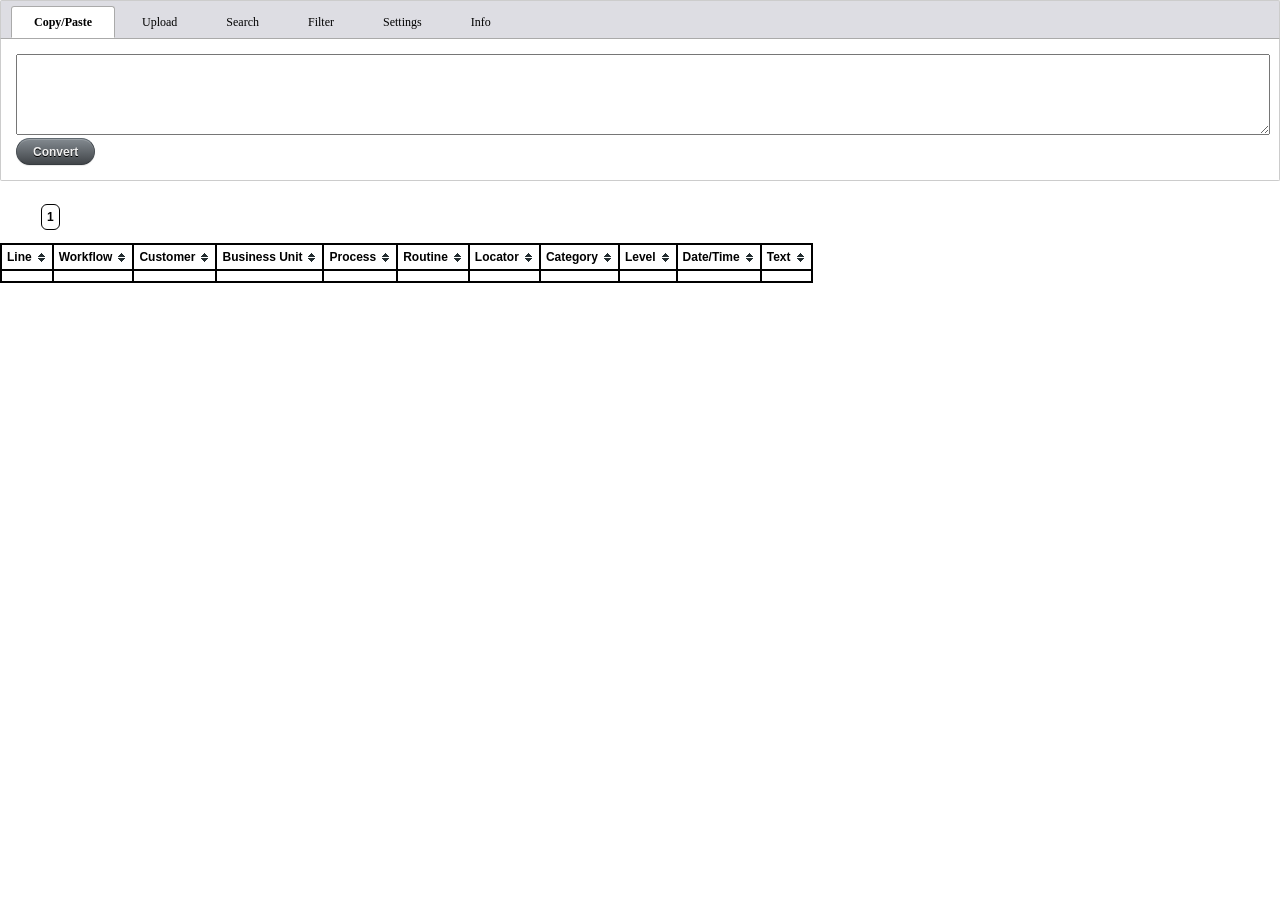
<file: index.html>
<!DOCTYPE html>
<html lang="en">

<head>
  <meta charset="utf-8" />
  <title>log to html upload</title>
  <link href="stylesheets/log-to-html.css" rel="stylesheet" type="text/css" />
  <link href="stylesheets/upload.css" rel="stylesheet" type="text/css" />
  <link href="stylesheets/search.css" rel="stylesheet" type="text/css" />
  <link href="stylesheets/filter.css" rel="stylesheet" type="text/css" />
  <link href="stylesheets/onoff.css" rel="stylesheet" type="text/css" />
  <!--https://codepen.io/dsenneff/pen/ZoLVZW-->
  <link href="stylesheets/radiotoggle.css" rel="stylesheet" type="text/css" />
  <!--http://www.listjs.com/-->
  <link href="stylesheets/list.css" rel="stylesheet" type="text/css" />
  <script src="javascripts/list.js"></script>
  <!--http://www.menucool.com/tabbed-content-->
  <link href="stylesheets/tabcontent.css" rel="stylesheet" type="text/css" />
  <script src="javascripts/tabcontent.js" type="text/javascript"></script>
  <!--XML Formatter-->
  <script src="javascripts/xml-formatter.js"></script>
  <!--https://flatpickr.js.org/-->
  <link href="stylesheets/flatpickr.css" rel="stylesheet" type="text/css" />
  <script src="javascripts/flatpickr.js" type="text/javascript"></script>
  <!--https://joshuajohnson.co.uk/Choices/-->
  <link href="stylesheets/choices.css" rel="stylesheet" type="text/css" />
  <script src="javascripts/choices.js" type="text/javascript"></script>
  <!--Travel Leaders Content-->
  <script src="lib/compleat-vendor-debug-parser.js"></script>
  <script src="javascripts/wspan-dir-parser.js"></script>
</head>

<body>
  <div id="inputdiv" style="width:100%; margin: 0 auto; padding: 0 0 10px;">
    <ul class="tabs" data-persist="true" id="tabslist">
      <li id="tab1">
        <a id="tab1link" href="#copypasteview">Copy/Paste</a>
      </li>
      <li id="tab2">
        <a id="tab2link" href="#uploadview">Upload</a>
      </li>
      <li id="tab3">
        <a id="tab3link" href="#searchview">Search</a>
      </li>
      <li id="tab4">
        <a id="tab4link" href="#filterview">Filter</a>
      </li>
      <li id="tab5">
        <a id="tab5link" href="#settingsview">Settings</a>
      </li>
      <li id="tab6">
        <a id="tab6link" href="#infoview">Info</a>
      </li>
    </ul>
    <div class="tabcontents">
      <div id="copypasteview">
        <form id="copypaste">
          <div id="logdiv">
            <textarea id="logtext" style="width:100%;min-height:75px;max-width:100%;"></textarea>
          </div>
          <div id="convert">
            <input name="convert_text_btn" id="convert_text_btn" class="submit_btn" type="submit" value="Convert" />
          </div>
        </form>
      </div>
      <div id="uploadview" style="display:none;">
        <form id="upload">
          <div id="custom_file_upload">
            <label for="file_upload">
              <span class="upload_btn">Choose File</span>
              <input type="file" id="file_upload" name="file_upload" />
              <span id="upload_file_name">No file chosen</span>
            </label>
          </div>
        </form>
      </div>
      <div id="searchview">
        <form id="search">
          <div class="string input optional stringish search_form_field search_string" id="q_search_input">
            <label for="q_search" class="label">Search:</label>
            <input type="text" class="search" placeholder="Search log" name="q[search]" id="q_search" />
          </div>
          <div class="select input optional search_form_field search_select" id="q_column_input">
            <label for="q_column" class="label">Column(s):</label>
            <select name="q[column]" id="q_column" multiple="multiple" size="5">
              <option value="lineNumber">Line</option>
              <option value="worker">Worker</option>
              <option value="workstation">Workstation</option>
              <option value="workflow">Workflow</option>
              <option value="customer">Customer</option>
              <option value="businessUnit">Business Unit</option>
              <option value="process">Process</option>
              <option value="routine">Routine</option>
              <option value="pnrLocator">Locator</option>
              <option value="category">Category</option>
              <option value="level">Level</option>
              <option value="dateTimeText">Date/Time</option>
              <option value="text">Text</option>
            </select>
          </div>
          <div class="buttons">
            <input name="apply_search_btn" id="apply_search_btn" class="submit_btn" type="submit" value="Search" />
            <input name="clear_search_btn" id="clear_search_btn" class="reset_btn" type="button" value="Clear"/>
          </div>
        </form>
      </div>
      <div id="filterview">
        <form id="filter">
          <div class="number_range input optional filter_form_field filter_number_range" id="q_line_number_input">
            <label class="label">Line</label>
            <input size="12" maxlength="10" placeholder="From" value="" type="number" name="q[line_number_gteq]" id="q_line_number_gteq">
            <input size="12" maxlength="10" placeholder="To" value="" type="number" name="q[line_number_lteq]" id="q_line_number_lteq">
          </div>
          <div class="select input optional filter_form_field filter_select" id="q_worker_input">
            <label for="q_worker" class="label">Worker:</label>
            <select name="q[worker_eq]" id="q_worker">
              <option value="All">All</option>
            </select>
          </div>
          <div class="select input optional filter_form_field filter_select" id="q_workstation_input">
            <label for="q_workstation" class="label">Workstation:</label>
            <select name="q[workstation_eq]" id="q_workstation">
              <option value="All">All</option>
            </select>
          </div>
          <div class="select input optional filter_form_field filter_select" id="q_workflow_input">
            <label for="q_workflow" class="label">Workflow:</label>
            <select name="q[workflow_eq]" id="q_workflow">
              <option value="All">All</option>
            </select>
          </div>
          <div class="select input optional filter_form_field filter_select" id="q_process_input">
            <label for="q_process" class="label">Process:</label>
            <select name="q[process_eq]" id="q_process">
              <option value="All">All</option>
            </select>
          </div>
          <div class="select input optional filter_form_field filter_select" id="q_category_input">
            <label for="q_category" class="label">Category:</label>
            <select name="q[category_eq]" id="q_category">
              <option value="All">All</option>
            </select>
          </div>
          <div class="select input optional filter_form_field filter_select" id="q_level_input">
            <label for="q_level" class="label">Level:</label>
            <select name="q[level_eq]" id="q_level">
              <option value="All">All</option>
            </select>
          </div>
          <div class="date_range input optional filter_form_field filter_date_range" id="q_date_time_input">
            <label class="label">Date/Time:</label>
            <input class="datepicker" size="12" maxlength="10" placeholder="From" value="" type="text" name="q[date_time_gteq]" id="q_date_time_gteq">
            <input class="datepicker" size="12" maxlength="10" placeholder="To" value="" type="text" name="q[date_time_lteq]" id="q_date_time_lteq">
          </div>
          <div class="buttons">
            <input name="apply_filters_btn" id="apply_filters_btn" class="submit_btn" type="submit" value="Filter" />
            <input name="clear_filters_btn" id="clear_filters_btn" class="reset_btn" type="button" value="Clear"/>
          </div>
        </form>
      </div>
      <div id="settingsview">
        <form id="settings">
          <fieldset id="columnstoshow">
            <legend>Columns to show</legend>
            <div class="container">
              <div class="setting item container">
                <label for="lineonoffswitch" class="item">Line: </label>
                <div class="onoffswitch">
                    <input type="checkbox" name="lineNumberonoffswitch" class="onoffswitch-checkbox" id="lineNumberonoffswitch" checked>
                    <label class="onoffswitch-label" for="lineNumberonoffswitch">
                      <span class="onoffswitch-inner"></span>
                      <span class="onoffswitch-switch"></span>
                    </label>
                  </div>
              </div>
              <div class="setting item container">
                <label for="workeronoffswitch" class="item">Worker: </label>
                <div class="onoffswitch">
                  <input type="checkbox" name="workeronoffswitch" class="onoffswitch-checkbox" id="workeronoffswitch">
                  <label class="onoffswitch-label" for="workeronoffswitch">
                    <span class="onoffswitch-inner"></span>
                    <span class="onoffswitch-switch"></span>
                  </label>
                </div>
              </div>
              <div class="setting item container">
                <label for="workstationonoffswitch" class="item">Workstation: </label>
                <div class="onoffswitch">
                    <input type="checkbox" name="workstationonoffswitch" class="onoffswitch-checkbox" id="workstationonoffswitch">
                    <label class="onoffswitch-label" for="workstationonoffswitch">
                      <span class="onoffswitch-inner"></span>
                      <span class="onoffswitch-switch"></span>
                    </label>
                  </div>
              </div>
              <div class="setting item container">
                <label for="workflowonoffswitch" class="item">Workflow: </label>
                <div class="onoffswitch">
                  <input type="checkbox" name="workflowonoffswitch" class="onoffswitch-checkbox" id="workflowonoffswitch" checked>
                  <label class="onoffswitch-label" for="workflowonoffswitch">
                    <span class="onoffswitch-inner"></span>
                    <span class="onoffswitch-switch"></span>
                  </label>
                </div>
              </div>
              <div class="setting item container">
                <label for="customeronoffswitch" class="item">Customer: </label>
                <div class="onoffswitch">
                  <input type="checkbox" name="customeronoffswitch" class="onoffswitch-checkbox" id="customeronoffswitch" checked>
                  <label class="onoffswitch-label" for="customeronoffswitch">
                    <span class="onoffswitch-inner"></span>
                    <span class="onoffswitch-switch"></span>
                  </label>
                </div>
              </div>
              <div class="setting item container">
                <label for="businessUnitonoffswitch" class="item">Business Unit: </label>
                <div class="onoffswitch">
                  <input type="checkbox" name="businessUnitonoffswitch" class="onoffswitch-checkbox" id="businessUnitonoffswitch" checked>
                  <label class="onoffswitch-label" for="businessUnitonoffswitch">
                    <span class="onoffswitch-inner"></span>
                    <span class="onoffswitch-switch"></span>
                  </label>
                </div>
              </div>
              <div class="setting item container">
                <label for="processonoffswitch" class="item">Process: </label>
                <div class="onoffswitch">
                  <input type="checkbox" name="processonoffswitch" class="onoffswitch-checkbox" id="processonoffswitch" checked>
                  <label class="onoffswitch-label" for="processonoffswitch">
                    <span class="onoffswitch-inner"></span>
                    <span class="onoffswitch-switch"></span>
                  </label>
                </div>
              </div>
              <div class="setting item container">
                <label for="routineonoffswitch" class="item">Routine: </label>
                <div class="onoffswitch">
                  <input type="checkbox" name="routineonoffswitch" class="onoffswitch-checkbox" id="routineonoffswitch" checked>
                  <label class="onoffswitch-label" for="routineonoffswitch">
                    <span class="onoffswitch-inner"></span>
                    <span class="onoffswitch-switch"></span>
                  </label>
                </div>
              </div>
              <div class="setting item container">
                <label for="pnrLocatoronoffswitch" class="item">Locator: </label>
                <div class="onoffswitch">
                  <input type="checkbox" name="pnrLocatoronoffswitch" class="onoffswitch-checkbox" id="pnrLocatoronoffswitch" checked>
                  <label class="onoffswitch-label" for="pnrLocatoronoffswitch">
                    <span class="onoffswitch-inner"></span>
                    <span class="onoffswitch-switch"></span>
                  </label>
                </div>
              </div>
              <div class="setting item container">
                <label for="categoryonoffswitch" class="item">Category: </label>
                <div class="onoffswitch">
                  <input type="checkbox" name="categoryonoffswitch" class="onoffswitch-checkbox" id="categoryonoffswitch" checked>
                  <label class="onoffswitch-label" for="categoryonoffswitch">
                    <span class="onoffswitch-inner"></span>
                    <span class="onoffswitch-switch"></span>
                  </label>
                </div>
              </div>
              <div class="setting item container">
                <label for="levelonoffswitch" class="item">Level: </label>
                <div class="onoffswitch">
                  <input type="checkbox" name="levelonoffswitch" class="onoffswitch-checkbox" id="levelonoffswitch" checked>
                  <label class="onoffswitch-label" for="levelonoffswitch">
                    <span class="onoffswitch-inner"></span>
                    <span class="onoffswitch-switch"></span>
                  </label>
                </div>
              </div>
              <div class="setting item container">
                <label for="dateTimeTextonoffswitch" class="item">Date/Time: </label>
                <div class="onoffswitch">
                  <input type="checkbox" name="dateTimeTextonoffswitch" class="onoffswitch-checkbox" id="dateTimeTextonoffswitch" checked>
                  <label class="onoffswitch-label" for="dateTimeTextonoffswitch">
                    <span class="onoffswitch-inner"></span>
                    <span class="onoffswitch-switch"></span>
                  </label>
                </div>
              </div>
              <div class="setting item container">
                <label for="textonoffswitch" class="item"> Text: </label>
                <div class="onoffswitch">
                  <input type="checkbox" name="textonoffswitch" class="onoffswitch-checkbox" id="textonoffswitch" checked>
                  <label class="onoffswitch-label" for="textonoffswitch">
                    <span class="onoffswitch-inner"></span>
                    <span class="onoffswitch-switch"></span>
                  </label>
                </div>
              </div>
            </div>
          </fieldset>
          <fieldset id="textviewsettings">
            <legend>Request/Response Text View</legend>
            <div class="radioToggle">
              <input type="radio" name="communicationDisplay" value="native" id="communicationNative" checked="checked" />
              <label for="communicationNative">Native</label>
              <input type="radio" name="communicationDisplay" value="xml" id="communicationXml" />
              <label for="communicationXml">Formatted XML</label>
            </div>
          </fieldset>
        </form>
      </div>
      <div id="infoview">
        <div id="info">
          <div id="infoFile" class="info"><span class="infoLabel">File name: </span><span id="infoFilename"></span></div>
          <div id="infoSearch" class="info hidden"><span class="infoLabel">Search for </span><span id="infoSearchText"></span></div>
          <div id="infoSearchColumns" class="info hidden"><span class="infoLabel">in columns: </span><span id="infoSearchColumnsText"></span></div>
          <div id="infoFilter" class="info hidden"><span class="infoLabel">Filters: </span><span id="infoFilterText"></span></div>
        </div>
      </div>
    </div>
  </div>
  <div id="logtable">
    <div class="pagediv">
      <ul class="pagination"></ul>
    </div>
    <div id="data">
      <table class="listable sortable">
        <colgroup>
          <col class="lineNumber"/>
          <col class="worker"/>
          <col class="workstation"/>
          <col class="workflow"/>
          <col class="customer" />
          <col class="businessUnit" />
          <col class="process"/>
          <col class="routine"/>
          <col class="pnrLocator"/>
          <col class="category"/>
          <col class="level"/>
          <col class="dateTimeText"/>
          <col class="text"/>
        </colgroup>
        <thead>
          <tr>
            <th class="sort lineNumber" data-sort="lineNumber">Line</th>
            <th class="sort worker" data-sort="worker">Worker</th>
            <th class="sort workstation" data-sort="workstation">Workstation</th>
            <th class="sort workflow" data-sort="workflow">Workflow</th>
            <th class="sort customer" data-sort="customer">Customer</th>
            <th class="sort businessUnit" data-sort="businessUnit">Business Unit</th>
            <th class="sort process" data-sort="process">Process</th>
            <th class="sort routine" data-sort="routine">Routine</th>
            <th class="sort pnrLocator" data-sort="pnrLocator">Locator</th>
            <th class="sort category" data-sort="category">Category</th>
            <th class="sort level" data-sort="level">Level</th>
            <th class="sort dateTimeText" data-sort="dateTimeText">Date/Time</th>
            <th class="sort text" data-sort="text">Text</th>
          </tr>
        </thead>
        <tbody class="list">
          <tr>
            <td class="lineNumber"></td>
            <td class="worker"></td>
            <td class="workstation"></td>
            <td class="workflow"></td>
            <td class="customer"></td>
            <td class="businessUnit"></td>
            <td class="process"></td>
            <td class="routine"></td>
            <td class="pnrLocator"></td>
            <td class="category"></td>
            <td class="level"></td>
            <td class="dateTimeText"></td>
            <td class="text"></td>
          </tr>
        </tbody>
      </table>
    </div>
  </div>
  <script type="text/javascript">
    //list
    var options = {
      valueNames: ['lineNumber', 'worker', 'workstation', 'category', 'level', 'dateTimeText', 'text', 'workflow',
        'process', 'routine', 'pnrLocator', 'customer', 'businessUnit'
      ],
      page: 20,
      pagination: [{ outerWindow: 2 }]
    };
    // Init list
    var logTable = new List('logtable', options);
    logTable.on('updated', hideTallContent);
    logTable.on('updated', formatInfo);
    logTable.on('updated', formatWarning);
    logTable.on('updated', formatXml);
    logTable.on('updated', formatJson);
    logTable.on('updated', convertDIR);
    logTable.on('updated', updateColumns);

    // GDSX Log handling
    function processTextBox(e) {
      e.preventDefault();
      processLogText(document.getElementById('logtext').value);
      info.fileName = 'Copy/Paste';
      showInfo();
      return false;
    }

    function prettyXml(xmlText) {
      var format = require('xml-formatter');

      var options = {
        indentation: '  ',
        stripComments: true,
        collapseContent: true
      };
      return format(xmlText, options);
    }

    // utility function to process log text
    function processLogText(logText) {
      logTable.clear();
      if (logText.trim().length > 0) {
        var logArray = compleatVendorDebug.parseLog(logText.trim());
        const parser = new DOMParser();
        logArray.forEach(logItem => {
          if (logItem.text.startsWith("<") && logItem.text.endsWith(">")) {
            const doc = parser.parseFromString(logItem.text.replaceAll("&nbsp;", " "), "application/xml");
            const errorNode = doc.querySelector("parsererror");
            if (errorNode) {
              console.log("error while parsing in processLogText");
              console.log(logItem.text);
            } else {
              logItem.text = logItem.text.replaceAll("&nbsp;", " ").replace(/[\u00A0-\u9999<>\&]/g, i => '&#'+i.charCodeAt(0)+';');
            }
          }
        });
        logTable.add(logArray);
        buildFilters(logArray);
      }
    }

    function moveOriginal(element) {
      var newParent = document.createElement('div');
      while (element.hasChildNodes()) {
        newParent.appendChild(element.firstChild);
      }
      newParent.className = 'hidden plaintext'
      element.appendChild(newParent);
    }

    function createChildElement(element, childType) {
      var child = document.createElement(childType);
      element.appendChild(child);
      return child;
    }

    function createTextElement(element, text) {
      var childTextNode = document.createTextNode(text);
      element.appendChild(childTextNode);
      return childTextNode;
    }

    function addJsonNode(element, text) {
      try {
        const doc = JSON.parse(text);
        var pre = document.createElement('pre');
        var code = document.createElement('code');
        code.className = 'formatted json';
        pre.appendChild(code);
        createTextElement(code, JSON.stringify(doc, null, 2));
        moveOriginal(element);
        element.appendChild(pre);
      } catch (e) {
        console.log("error while parsing in addJsonNode");
        console.log(text);
        console.error(e);
      }
    }

    function formatJson() {
      // console.log('formatJson');
      var textNodes = document.getElementsByClassName('text');
      var jsonNodes = Array.from(textNodes);
      if (jsonNodes.length > 0) {
        jsonNodes.forEach(element => {
          const text = element.innerText || element.textContent;
          const jsonCode = element.querySelector("code.json");
          const tableBreakdown = element.querySelector("table.breakdown");
          if (jsonCode == null) {
            if (text.startsWith("{") && text.endsWith("}")) {
              addJsonNode(element, text);
            } else if (text.startsWith("Method: ") || text.startsWith("StatusCode: ")) {
              var lines = text.trim().split(/[\r\n]+/).filter((line) => line.trim() != '');
              var firstLine = lines.shift().trim();
              var secondLine = lines.shift().trim();
              var lastLine = lines.pop().trim();
              var secondToLastLine = lines.pop().trim();
              if (secondLine == '{' && secondToLastLine == '}') {
                // this is the kind of text we're looking for
                var div = document.createElement('div');
                var table = document.createElement('table');
                div.appendChild(table);
                table.className = 'breakdown';
                // line 1:
                //Method: POST, RequestUri: 'https://api.havail.sabre.com/v2/auth/token', Version: 1.1, Content: System.Net.Http.StringContent, Headers:
                // StatusCode: 200, ReasonPhrase: 'OK', Version: 1.1, Content: System.Net.Http.StreamContent, Headers:
                var line1Parts = firstLine.split(/, /);
                var labelValueRegex = /^([^:]+):(.*)/;
                for (var i = 0; i < line1Parts.length; i++) {
                  var tr = createChildElement(table, 'tr');
                  var labelValueMatches = line1Parts[i].match(labelValueRegex);
                  var labelText = labelValueMatches[1];
                  var valueText = labelValueMatches[2].trim();
                  var labelTd = createChildElement(tr, 'td');
                  createTextElement(labelTd, labelText + ":");
                  var valueTd = createChildElement(tr, 'td');
                  if (labelText == "Headers") {
                    createTextElement(valueTd, lines.map(s => s.trim()).join('\n'));
                  } else {
                    createTextElement(valueTd, valueText);
                  }
                }
                var payloadTr = createChildElement(table, 'tr');
                var payloadLabelTd = createChildElement(payloadTr, 'td');
                createTextElement(payloadLabelTd, "Payload:");
                var payloadValueTd = createChildElement(payloadTr, 'td');
                if (lastLine.startsWith("{") && lastLine.endsWith("}")) {
                  addJsonNode(payloadValueTd, lastLine);
                } else {
                  var payloadPre = createChildElement(payloadValueTd, 'pre');
                  createTextElement(payloadPre, lastLine);
                }
                moveOriginal(element);
                element.appendChild(div);
              }
            } else if (/^Status Code: [0-9]+, Resp: .*$/.test(text)) {
              var div = document.createElement('div');
              var table = document.createElement('table');
              div.appendChild(table);
              table.className = 'breakdown';
              var partsRegex = /^Status Code: ([0-9]+), Resp: (.*)/;
              var partsMatches = text.match(partsRegex);
              var statusCodeText = partsMatches[1];
              var respText = partsMatches[2].trim();

              var statusTr = createChildElement(table, 'tr');
              var statusTd = createChildElement(statusTr, 'td');
              createTextElement(statusTd, "Status Code: " + statusCodeText);

              var respLabelTr = createChildElement(table, 'tr');
              var respLabelTd = createChildElement(respLabelTr, 'td');
              createTextElement(respLabelTd, "Resp:");

              var respTr = createChildElement(table, 'tr');
              var respTd = createChildElement(respTr, 'td');
              if (respText.startsWith("{") && respText.endsWith("}")) {
                addJsonNode(respTd, respText);
              } else {
                var respPre = createChildElement(respTd, 'pre');
                createTextElement(respPre, respText);
              }

              moveOriginal(element);
              element.appendChild(div);
            }
          }
        });
      }
    }

    // https://stackoverflow.com/a/15839283
    function getRadioValue(radioName) {
      var buttons = document.getElementsByName(radioName);
      var buttonValue;
      for (var i = 0; i < buttons.length; i++) {
        if (buttons[i].checked) {
          buttonValue = buttons[i].value;
          break;
        }
      }
      return buttonValue;
    }

    function addXmlNode(parser, element, text, communicationDisplayValue) {
      const doc = parser.parseFromString(text, "application/xml");
      const errorNode = doc.querySelector("parsererror");
      if (errorNode) {
        console.log("error while parsing in formatXml");
        console.log(text);
      } else {
        var enableNative = (doc.firstChild.tagName == "SabreCommandLLSRQ" || doc.firstChild.tagName == "SabreCommandLLSRS" || doc.firstChild.tagName == "Command_Cryptic" || doc.firstChild.tagName == "Command_CrypticReply");
        var pre = document.createElement('pre');
        var code = document.createElement('code');
        code.className = 'formatted xml';
        if (enableNative && communicationDisplayValue == "native") {
          pre.classList.add('hidden');
        } else {
          pre.classList.remove('hidden');
        }
        pre.appendChild(code);
        createTextElement(code, prettyXml(text))
        moveOriginal(element);
        element.appendChild(pre);

        if (enableNative) {
          var div = document.createElement('div');
          if (communicationDisplayValue == "native") {
            element.classList.add('native');
            div.className = 'native';
          } else {
            div.className = 'native hidden';
          }
          createTextElement(div, doc.documentElement.textContent.replaceAll("WARN.SWS.HOST.INTERMEDIATE_RESPONSE", ""));
          element.appendChild(div);
        }
      }
    }

    function formatInfo() {
      var textNodes = document.getElementsByClassName('text');
      var nodes = Array.from(textNodes);
      if (nodes.length > 0) {
        nodes.forEach(element => {
          var levelNodes = element.parentNode.getElementsByClassName('level');
          var levelNodeArray = Array.from(levelNodes);
          if (levelNodeArray[0].innerText == 'Info') {
            if (!element.parentNode.classList.contains('inforow')) {
              element.parentNode.classList.add('inforow');
            }
          }
        });
      }
    }

    function formatWarning() {
      var textNodes = document.getElementsByClassName('text');
      var nodes = Array.from(textNodes);
      if (nodes.length > 0) {
        nodes.forEach(element => {
          var levelNodes = element.parentNode.getElementsByClassName('level');
          var levelNodeArray = Array.from(levelNodes);
          if (levelNodeArray[0].innerText == 'Warning') {
            if (!element.parentNode.classList.contains('warningrow')) {
              element.parentNode.classList.add('warningrow');
            }
          }
        });
      }
    }

    function formatXml() {
      // console.log('formatXml');
      var textNodes = document.getElementsByClassName('text');
      var xmlNodes = Array.from(textNodes);
      if (xmlNodes.length > 0) {
        var communicationDisplayValue = getRadioValue('communicationDisplay');
        // console.log("request/response display: " + communicationDisplayValue);
        const parser = new DOMParser();
        xmlNodes.forEach(element => {
          const text = element.innerText || element.textContent;
          const xmlCode = element.querySelector("code.xml");
          if (xmlCode == null) {
            if (element.innerHTML.startsWith("Request: <") && element.innerHTML.endsWith(">")) {
              addXmlNode(parser, element, element.innerHTML.replace("Request: <", "<"), communicationDisplayValue);
              var categoryNodes = element.parentNode.getElementsByClassName('category');
              var categoryNodeArray = Array.from(categoryNodes);
              categoryNodeArray[0].innerText = categoryNodeArray[0].innerText + ' Request';
            } else if (element.innerHTML.startsWith("Response: <") && element.innerHTML.endsWith(">")) {
              addXmlNode(parser, element, element.innerHTML.replace("Response: <", "<"), communicationDisplayValue);
              var categoryNodes = element.parentNode.getElementsByClassName('category');
              var categoryNodeArray = Array.from(categoryNodes);
              categoryNodeArray[0].innerText = categoryNodeArray[0].innerText + ' Response';
            } else if (text.startsWith("<") && text.endsWith(">")) {
              addXmlNode(parser, element, text, communicationDisplayValue);
            }
          } else {
            const pre = xmlCode.parentNode;
            const nativeCommunication = element.querySelector("div.native");
            if (nativeCommunication) {
              if (communicationDisplayValue == "native") {
                nativeCommunication.classList.remove('hidden');
                pre.classList.add('hidden');
                element.classList.add('native');
              } else {
                nativeCommunication.classList.add('hidden');
                pre.classList.remove('hidden');
                element.classList.remove('native');
              }
            }
          }

        });
      }
    }

    function convertDIR() {
      // console.log('convertDIR');
      var textNodes = document.getElementsByClassName('text');
      var dirNodes = Array.from(textNodes).filter(node => (node.innerText || node.textContent).substring(0, 3) === 'DIR' );
      dirNodes.forEach(element => {
        var DIRTree = wspanDIR.parseDIRMessage(element.innerText || element.textContent);
        if (DIRTree) {
          var pre = document.createElement('pre');
          var code = document.createElement('code');
          code.className = 'xml';
          pre.appendChild(code);
          var plainXML = DIRTree.toXML();
          createTextElement(code, plainXML);
          moveOriginal(element);
          element.appendChild(pre);
        }
      });
    }

    function toggleFullView(element) {
      var button = element;
      while (!element.classList.contains('text') && element.parentNode){
        element = element.parentNode;
      }
      var tallNode = element;
      var dataElement = document.getElementById('data');
      var dataHeight = (getBodyHeight() - dataElement.offsetTop);
      var visibleChildNodes = Array.from(tallNode.children).filter(node => (node.tagName != 'BUTTON' && !node.classList.contains('hidden')));
      if (visibleChildNodes.length == 1) {
        var visibleNode = visibleChildNodes[0];
        if (visibleNode.fullHeight) {
          if (visibleNode.classList.contains('contracted')) {
            // console.log('expanding to ' + element.fullHeight + 'px');
            visibleNode.classList.remove('contracted');
            visibleNode.classList.add('expanded');
            if (dataHeight < visibleNode.fullHeight) {
              var visibleNodePadding = element.offsetHeight - visibleNode.offsetHeight;
              visibleNode.style.height = (dataHeight - visibleNodePadding) + 'px';
            } else {
              visibleNode.style.height = visibleNode.fullHeight + 'px';
            }
            if (element.offsetTop + element.offsetHeight > dataElement.offsetTop + dataHeight) {
              dataElement.scrollTop = element.offsetTop - (dataHeight - element.offsetHeight);
            }
            button.innerText = 'Collapse';
          } else {
            // console.log('contracting');
            visibleNode.classList.remove('expanded');
            visibleNode.classList.add('contracted');
            visibleNode.style.height = '40px';
            visibleNode.scrollTop = 0;
            button.innerText = 'Expand';
          }
        }
      }
    }

    function copyText(element) {
      var button = element;
      while (!element.classList.contains('text') && element.parentNode){
        element = element.parentNode;
      }
      var tallNode = element;
      var visibleChildNodes = Array.from(tallNode.children).filter(node => (node.tagName != 'BUTTON' && !node.classList.contains('hidden')));
      if (visibleChildNodes.length == 1) {
        var visibleNode = visibleChildNodes[0];
        navigator.clipboard.writeText(visibleNode.innerText);
      }
    }

    function collapsibleButtonClick(evt) {
      const source = evt.target || evt.srcElement;
      toggleFullView(source);
    }

    function copyButtonClick(evt) {
      const source = evt.target || evt.srcElement;
      copyText(source);
    }

    function hideTallContent() {
      // console.log('hideTallContent');
      var textNodes = document.getElementsByClassName('text');
      var tallNodes = Array.from(textNodes);
      tallNodes.forEach(tallNode => {
        var visibleChildNodes = Array.from(tallNode.children).filter(node => (node.tagName != 'BUTTON' && !node.classList.contains('hidden')));
        var button = tallNode.querySelector("button");
        var copyButton = tallNode.querySelector("button.copy");
        if (visibleChildNodes.length == 1) {
          var visibleNode = visibleChildNodes[0];
          var offsetHeight;
          if (typeof visibleNode.fullHeight == 'undefined') {
            offsetHeight = visibleNode.offsetHeight;
          } else {
            offsetHeight = visibleNode.fullHeight;
          }
          if (offsetHeight > 100) {
            if (typeof visibleNode.fullHeight == 'undefined') {
              visibleNode.fullHeight = visibleNode.offsetHeight;
              if (button) {
                // console.log('button already exists')
              } else {
                button = document.createElement("button");
                button.innerText = "Collapse";
                button.style.marginLeft = '5px';
                tallNode.appendChild(button);
                button.addEventListener("click", collapsibleButtonClick, true);
              }
              toggleFullView(button);
              if (copyButton) {
                // console.log('copy button already exists')
              } else {
                copyButton = document.createElement("button");
                copyButton.innerText = "Copy";
                copyButton.classList.add('copy');
                copyButton.style.marginLeft = '5px';
                tallNode.appendChild(copyButton);
                copyButton.addEventListener("click", copyButtonClick, true);
              }
            } else {
              button.style.display = 'inline-block';
              copyButton.style.display = 'inline-block';
              if (visibleNode.classList.contains('contracted')) {
                button.innerText = 'Expand';
              } else {
                button.innerText = 'Collapse';
              }
            }
          } else if (typeof visibleNode.fullHeight == 'undefined') {
            if (button) {
              button.style.display = 'none';
            }
            if (copyButton) {
              copyButton.style.display = 'none';
            }
          }
        } else if (visibleChildNodes.length > 1) {
          console.log("More than 1 tall node in hideTallContent");
          for (var n = 0; n < tallNode.children.length; n++) {
            console.log(tallNode.children[n]);
            console.log("childNodes[" + n + "].tagName: " + tallNode.children[n].tagName);
            console.log("childNodes[" + n + "].classList.contains('hidden'): " + tallNode.children[n].classList.contains('hidden'));
          }
        }
      });
    }

    //http://jsfiddle.net/0GiS0/nDVYd/
    window.onload = function () {
      //Check File API support
      if (window.File && window.FileList && window.FileReader) {
        var filesInput = document.getElementById("file_upload");
        addEvent(filesInput, "change", function (event) {
          var files = event.target.files; //FileList object
          var output = document.getElementById("result");

          for (var i = 0; i < files.length; i++) {
            var file = files[i];
            //Only plain text
            if (!file.type.match('plain') && !file.name.match(/\.log$/)) continue;
            upload_file_name.innerHTML = file.name;
            info.fileName = file.name;
            var logReader = new FileReader();
            logReader.addEventListener("load", function (event) {
              var textFile = event.target;
              processLogText(textFile.result);
            });

            //Read the text file
            logReader.readAsText(file);
          }

          showInfo();
        });
        addEvent(document.getElementById('tab1link'), 'click', resizeData);
        addEvent(document.getElementById('tab2link'), 'click', resizeData);
        addEvent(document.getElementById('tab3link'), 'click', resizeData);
        addEvent(document.getElementById('tab4link'), 'click', resizeData);
        addEvent(document.getElementById('tab5link'), 'click', resizeData);
        addEvent(document.getElementById('tab6link'), 'click', resizeData);
      } else {
        // hide file upload content:
        document.getElementById('tab2').style.display = 'none';
      }

      addEvent(document.getElementById('copypaste'), 'submit', processTextBox);
      addEvent(document.getElementById('filter'), 'submit', applyFilters);
      addEvent(document.getElementById('clear_filters_btn'), 'click', clearFilters);
      addEvent(document.getElementById('search'), 'submit', applySearch);
      addEvent(document.getElementById('clear_search_btn'), 'click', clearSearch);
      initColumns();
      initCommunicationView();
      updateInfo();
      resizeData();
    }

    window.onresize = resizeData;

    function resizeData() {
      window.setTimeout(function () {
        resizeElementHeight(document.getElementById('data'))
      }, 50);
    }

    /** info **/
    var info = {
      fileName: 'No file chosen',
      searchText: '',
      searchColumns: [],
      filters: []
    };

    function showInfo() {
      updateInfo();
      document.getElementById('tab6link').click();
    }

    function updateInfo() {
      var fileNameDiv = document.getElementById('infoFilename');
      fileNameDiv.innerText = info.fileName;
      var searchDiv = document.getElementById('infoSearch');
      var searchColumnsDiv = document.getElementById('infoSearchColumns');
      if (info.searchText.length == 0) {
        searchDiv.classList.add('hidden');
        searchColumnsDiv.classList.add('hidden');
      } else {
        searchDiv.classList.remove('hidden');
        var searchTextDiv = document.getElementById('infoSearchText');
        searchTextDiv.innerText = info.searchText;
        searchColumnsDiv.classList.remove('hidden');
        var searchColumnsTextDiv = document.getElementById('infoSearchColumnsText');
        if (info.searchColumns.length > 0) {
          searchColumnsTextDiv.innerText = info.searchColumns.join(', ');
        } else {
          searchColumnsTextDiv.innerText = 'All';
        }
      }
      var filterDiv = document.getElementById('infoFilter');
      if (info.filters.length == 0) {
        filterDiv.classList.add('hidden');
      } else {
        filterDiv.classList.remove('hidden');
        var filterTextDiv = document.getElementById('infoFilterText');
        filterTextDiv.innerHTML = info.filters.join(' and ');
      }
    }

    /** Settings **/
    function initColumns() {
      var tbl = document.querySelector('#data > table');
      var cols = Array.from(tbl.querySelectorAll('col'));
      cols.forEach(col => {
        var colName = col.className;
        var checkbox = document.getElementById(colName + 'onoffswitch');
        if (checkbox) {
          var displayMode = (checkbox.checked) ? 'table-cell' : 'none';
          Array.from(tbl.querySelectorAll('.' + colName)).forEach(cell => cell.style.display = displayMode);
          addEvent(checkbox, 'change', toggleColumn);
        }
      });
    }

    function updateColumns() {
      var tbl = document.querySelector('#data > table');
      var cols = Array.from(tbl.querySelectorAll('col'));
      cols.forEach(col => {
        var colName = col.className;
        var checkbox = document.getElementById(colName + 'onoffswitch');
        if (checkbox) {
          var displayMode = (checkbox.checked) ? 'table-cell' : 'none';
          Array.from(tbl.querySelectorAll('.' + colName)).forEach(cell => cell.style.display = displayMode);
        }
      });
    }

    function toggleColumn(evt) {
      var checkbox = evt.target;
      var colName = checkbox.id.replace('onoffswitch', '');
      var tbl = document.querySelector('#data > table');
      var displayMode = (checkbox.checked) ? 'table-cell' : 'none';
      Array.from(tbl.querySelectorAll('.' + colName)).forEach(cell => cell.style.display = displayMode);
      resizeData();
    }

    function initCommunicationView() {
      var buttons = document.getElementsByName('communicationDisplay');
      for (var i = 0; i < buttons.length; i++) {
        buttons[i].addEventListener('change', updateCommunicationView);
      }
    }

    function updateCommunicationView(evt) {
      formatXml();
      hideTallContent();
    }

    /** Search **/
    // https://stackoverflow.com/questions/11821261/how-to-get-all-selected-values-from-select-multiple-multiple
    function getSelectValues(select) {
      var result = [];
      var options = select && select.options;
      var opt;

      for (var i = 0, iLen = options.length; i < iLen; i++) {
        opt = options[i];

        if (opt.selected) {
          result.push(opt.value || opt.text);
        }
      }
      return result;
    }

    // https://stackoverflow.com/questions/12802739/deselect-selected-options-in-select-menu-with-multiple-and-optgroups
    function clearSelected(select) {
      var options = select && select.options;

      for (var i = 0; i < options.length; i++) {
        options[i].selected = false;
      }
    }

    function applySearch(e) {
      e.preventDefault();
      var columns = getSelectValues(document.getElementById('q_column'));
      var searchText = document.getElementById('q_search').value;
      if (columns.length > 0) {
        logTable.search(searchText, columns);
      } else {
        logTable.search(searchText);
      }
      info.searchColumns = columns;
      info.searchText = searchText;
      showInfo();
      return false;
    }

    function clearSearch() {
      document.getElementById('q_search').value = '';
      columnChoices.removeActiveItems();
      info.searchColumns = [];
      info.searchText = '';
      updateInfo();
      logTable.search(); // Show all items in list
    }

    /** End search **/

    /** filters **/
    // init datepickers:
    flatpickr(".datepicker", {
      enableTime: true,
      dateFormat: "Y-m-d H:i"
    });

    const columnChoices = new Choices('#q_column', {
      removeItemButton: true,
      duplicateItemsAllowed: false
    })
    const workerChoices = new Choices('#q_worker', {
      duplicateItemsAllowed: false
    });
    const workstationChoices = new Choices('#q_workstation', {
      duplicateItemsAllowed: false
    });
    const workflowChoices = new Choices('#q_workflow', {
      duplicateItemsAllowed: false
    });
    const processChoices = new Choices('#q_process', {
      duplicateItemsAllowed: false
    });
    const categoryChoices = new Choices('#q_category', {
      duplicateItemsAllowed: false
    });
    const levelChoices = new Choices('#q_level', {
      duplicateItemsAllowed: false
    });

    function populateChoices(choiceBox, values) {
      choices = values.map((val) => {
        return {
          value: val.toString(),
          label: val.toString(),
          selected: false
        };
      });
      choices.unshift({
        value: 'All',
        label: 'All',
        selected: true
      });
      choiceBox.setChoices(choices, 'value', 'label', true);
    }

    function removeOptions(selectbox) {
      var i;
      for (i = selectbox.options.length - 1; i >= 0; i--) {
        selectbox.remove(i);
      }
    }

    function addOption(select, text, value, selected) {
      var el = document.createElement("option");
      el.textContent = text;
      el.value = value;
      el.selected = selected;
      select.appendChild(el);
    }

    function populateSelect(elementId, values) {
      var selectBox = document.getElementById(elementId);
      removeOptions(selectBox);
      addOption(selectBox, 'All', 'All', true);

      for (var i = 0; i < values.length; i++) {
        var opt = values[i];
        addOption(selectBox, opt, opt, false);
      }
    }

    function buildFilters(logTable) {
      let workers = [...new Set(logTable.map(item => item.worker))].sort();
      populateSelect('q_worker', workers);
      populateChoices(workerChoices, workers);
      let workstations = [...new Set(logTable.map(item => item.workstation))].sort();
      populateSelect('q_workstation', workstations);
      populateChoices(workstationChoices, workstations);
      let workflows = [...new Set(logTable.map(item => item.workflow))].sort();
      populateSelect('q_workflow', workflows);
      populateChoices(workflowChoices, workflows);
      let processes = [...new Set(logTable.map(item => item.process))].sort();
      populateSelect('q_process', processes);
      populateChoices(processChoices, processes);
      let categories = [...new Set(logTable.map(item => item.category))].sort();
      populateSelect('q_category', categories);
      populateChoices(categoryChoices, categories);
      let levels = [...new Set(logTable.map(item => item.level))].sort();
      populateSelect('q_level', levels);
      populateChoices(levelChoices, levels);
    }

    function getIntegerValue(elementId) {
      var formVal = document.getElementById(elementId).value;
      if (Number.isNaN(formVal)) {
        return null;
      } else {
        return new Number(formVal).valueOf();
      }
    }

    function selectValue(elementId) {
      var selectBox = document.getElementById(elementId);
      return selectBox.options[selectBox.selectedIndex].value;
    }

    function selectFilter(elementId) {
      var value = selectValue(elementId);
      if (value == 'All') {
        return trueFilter;
      } else {
        return function (val) {
          return (val == value);
        }
      }
    }

    function trueFilter() {
      return true;
    }

    function lessThanFilter(upperLimit) {
      return function (val) {
        return (val <= upperLimit);
      }
    }

    function greaterThanFilter(lowerLimit) {
      return function (val) {
        return (val >= lowerLimit);
      }
    }

    function betweenFilter(lowerLimit, upperLimit) {
      return function (val) {
        return (val >= lowerLimit && val <= upperLimit);
      }
    }

    function selectFilterText(filters, elementName, elementId) {
      var value = selectValue(elementId);
      if (value != 'All') {
        filters.push(`<b>${elementName}</b> is "${value}"`);
      }
    }

    function applyFilters(e) {
      e.preventDefault();
      info.filters = [];
      var lineFilter;
      var dateFilter;
      var lineGreaterThan = getIntegerValue('q_line_number_gteq');
      var lineLessThan = getIntegerValue('q_line_number_lteq');
      if (lineLessThan == 0 && lineGreaterThan == 0) {
        lineFilter = trueFilter;
      } else if (lineLessThan == 0) {
        lineFilter = greaterThanFilter(lineGreaterThan);
        info.filters.push(`<b>Line number</b> is greater than ${lineGreaterThan}`);
      } else if (lineGreaterThan == 0) {
        lineFilter = lessThanFilter(lineLessThan);
        info.filters.push(`<b>Line number</b> is less than ${lineLessThan}`);
      } else {
        lineFilter = betweenFilter(lineGreaterThan, lineLessThan);
        info.filters.push(`<b>Line number</b> is between ${lineLessThan} and ${lineGreaterThan}`);
      }
      var workerFilter = selectFilter('q_worker');
      selectFilterText(info.filters, 'Worker', 'q_worker');
      var workstationFilter = selectFilter('q_workstation');
      selectFilterText(info.filters, 'Workstation', 'q_workstation');
      var workflowFilter = selectFilter('q_workflow');
      selectFilterText(info.filters, 'Workflow', 'q_workflow');
      var processFilter = selectFilter('q_process');
      selectFilterText(info.filters, 'Process', 'q_process');
      var categoryFilter = selectFilter('q_category');
      selectFilterText(info.filters, 'Category', 'q_category');
      var levelFilter = selectFilter('q_level');
      selectFilterText(info.filters, 'Level', 'q_level');
      var dateGreaterThan = document.getElementById('q_date_time_gteq').value;
      var dateLessThan = document.getElementById('q_date_time_lteq').value;
      if (dateGreaterThan != '' && dateLessThan != '') {
        dateFilter = betweenFilter(new Date(dateGreaterThan), new Date(dateLessThan));
        info.filters.push(`<b>Date/Time</b> is between ${dateLessThan} and ${dateGreaterThan}`);
      } else if (dateGreaterThan != '') {
        dateFilter = greaterThanFilter(new Date(dateGreaterThan));
        info.filters.push(`<b>Date/Time</b> is greater than ${dateGreaterThan}`);
      } else if (dateLessThan != '') {
        dateFilter = lessThanFilter(new Date(dateLessThan));
        info.filters.push(`<b>Date/Time</b> is less than ${dateLessThan}`);
      } else {
        dateFilter = trueFilter;
      }
      logTable.filter(function (item) {
        itemValues = item.values();
        var lineInBounds = lineFilter(itemValues.lineNumber);
        var workerValid = workerFilter(itemValues.worker);
        var workstationValid = workstationFilter(itemValues.workstation);
        var workflowValid = workflowFilter(itemValues.workflow);
        var processValid = processFilter(itemValues.process);
        var categoryValid = categoryFilter(itemValues.category);
        var levelValid = levelFilter(itemValues.level);
        var dateValid = dateFilter(itemValues.dateTime);
        return lineInBounds && workerValid && workstationValid && workflowValid && processValid && categoryValid &&
          levelValid && dateValid;
      });
      showInfo();
      return false;
    }

    function clearFilters() {
      document.getElementById('q_line_number_gteq').value = '';
      document.getElementById('q_line_number_lteq').value = '';
      document.getElementById('q_worker').value = 'All';
      workerChoices.setChoiceByValue('All');
      document.getElementById('q_workstation').value = 'All';
      workstationChoices.setChoiceByValue('All');
      document.getElementById('q_workflow').value = 'All';
      workflowChoices.setChoiceByValue('All');
      document.getElementById('q_process').value = 'All';
      processChoices.setChoiceByValue('All');
      document.getElementById('q_category').value = 'All';
      categoryChoices.setChoiceByValue('All');
      document.getElementById('q_level').value = 'All';
      levelChoices.setChoiceByValue('All');
      document.getElementById('q_date_time_gteq').value = '';
      document.getElementById('q_date_time_lteq').value = '';
      info.filters = [];
      updateInfo();
      logTable.filter();
    }
    /** end filters **/

    //display handling
    function getBodyHeight() {
      bodyHeight = 0;
      var body = window.document.body;
      if (window.innerHeight) {
        bodyHeight = window.innerHeight;
      } else if (body.parentElement.clientHeight) {
        bodyHeight = body.parentElement.clientHeight;
      } else if (body && body.clientHeight) {
        bodyHeight = body.clientHeight;
      }
      return bodyHeight;
    }

    //http://stackoverflow.com/questions/33080/setting-the-height-of-a-div-dynamically
    function resizeElementHeight(element) {
      var bodyHeight = getBodyHeight();
      element.style.height = (((bodyHeight - element.offsetTop)) + "px");
    }

    // add event cross browser
    //http://stackoverflow.com/questions/10149963/adding-event-listener-cross-browser
    function addEvent(elem, event, fn) {
      if (elem.addEventListener) {
        elem.addEventListener(event, fn, false);
      } else {
        elem.attachEvent("on" + event, function () {
          // set the this pointer same as addEventListener when fn is called
          return (fn.call(elem, window.event));
        });
      }
    }
  </script>
</body>

</html>
</file>
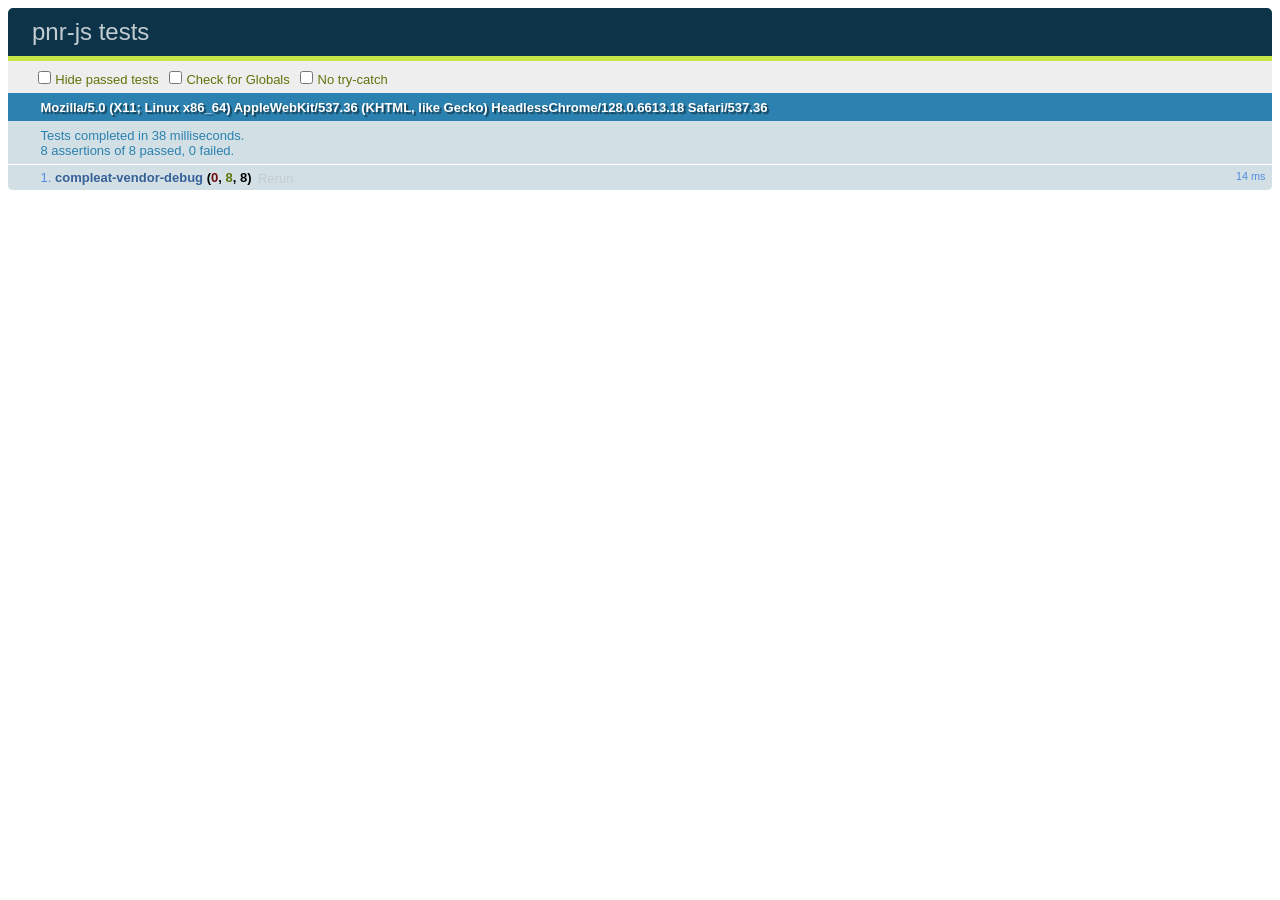
<file: tests/index.html>
<!DOCTYPE html>

<html lang="en">
<head>
  <meta charset=utf-8 />
  <title>pnr-js tests</title>

  <!-- links to qunit + jquery --> 
  <link rel="stylesheet" href="qunit/qunit.css" type="text/css" media="screen" /> 
  <script src="qunit/qunit.js"></script> 

  <script src="../lib/compleat-vendor-debug-parser.js"></script>

  <script src="compleat-vendor-debug-tests.js"></script>

</head>
<body>
 <div id="qunit"></div>
 <div id="qunit-fixture"></div>
</body>
</html>
</file>
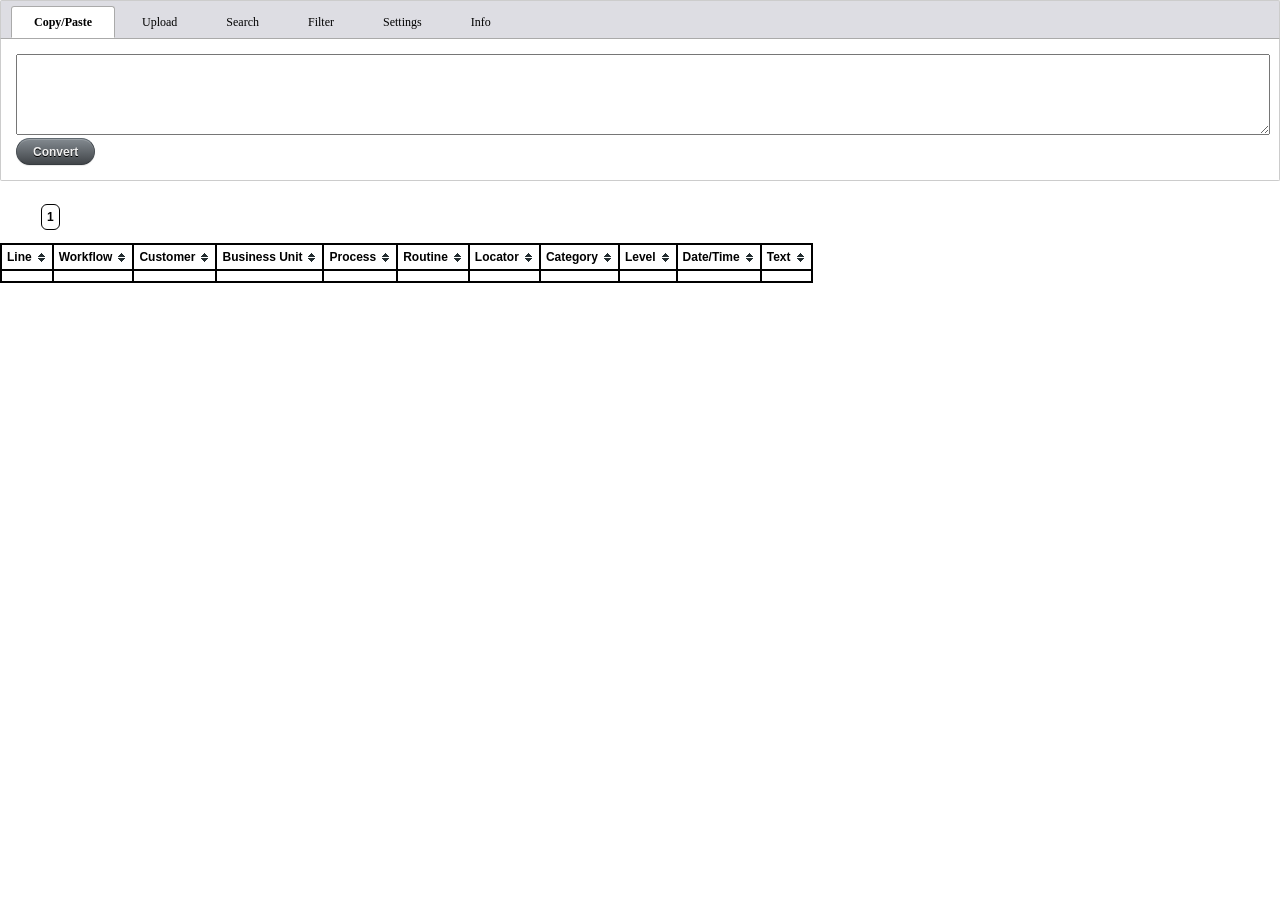
<file: examples/log-to-html.html>
<!DOCTYPE html>
<html lang="en">

<head>
  <meta charset="utf-8" />
  <title>log to html upload</title>
  <link href="stylesheets/log-to-html.css" rel="stylesheet" type="text/css" />
  <link href="stylesheets/upload.css" rel="stylesheet" type="text/css" />
  <link href="stylesheets/search.css" rel="stylesheet" type="text/css" />
  <link href="stylesheets/filter.css" rel="stylesheet" type="text/css" />
  <link href="stylesheets/onoff.css" rel="stylesheet" type="text/css" />
  <!--https://codepen.io/dsenneff/pen/ZoLVZW-->
  <link href="stylesheets/radiotoggle.css" rel="stylesheet" type="text/css" />
  <!--http://www.listjs.com/-->
  <link href="stylesheets/list.css" rel="stylesheet" type="text/css" />
  <script src="javascripts/list.js"></script>
  <!--http://www.menucool.com/tabbed-content-->
  <link href="stylesheets/tabcontent.css" rel="stylesheet" type="text/css" />
  <script src="javascripts/tabcontent.js" type="text/javascript"></script>
  <!--XML Formatter-->
  <script src="javascripts/xml-formatter.js"></script>
  <!--https://flatpickr.js.org/-->
  <link href="stylesheets/flatpickr.css" rel="stylesheet" type="text/css" />
  <script src="javascripts/flatpickr.js" type="text/javascript"></script>
  <!--https://joshuajohnson.co.uk/Choices/-->
  <link href="stylesheets/choices.css" rel="stylesheet" type="text/css" />
  <script src="javascripts/choices.js" type="text/javascript"></script>
  <!--Travel Leaders Content-->
  <script src="../lib/compleat-vendor-debug-parser.js"></script>
  <script src="javascripts/wspan-dir-parser.js"></script>
</head>

<body>
  <div id="inputdiv" style="width:100%; margin: 0 auto; padding: 0 0 10px;">
    <ul class="tabs" data-persist="true" id="tabslist">
      <li id="tab1">
        <a id="tab1link" href="#copypasteview">Copy/Paste</a>
      </li>
      <li id="tab2">
        <a id="tab2link" href="#uploadview">Upload</a>
      </li>
      <li id="tab3">
        <a id="tab3link" href="#searchview">Search</a>
      </li>
      <li id="tab4">
        <a id="tab4link" href="#filterview">Filter</a>
      </li>
      <li id="tab5">
        <a id="tab5link" href="#settingsview">Settings</a>
      </li>
      <li id="tab6">
        <a id="tab6link" href="#infoview">Info</a>
      </li>
    </ul>
    <div class="tabcontents">
      <div id="copypasteview">
        <form id="copypaste">
          <div id="logdiv">
            <textarea id="logtext" style="width:100%;min-height:75px;max-width:100%;"></textarea>
          </div>
          <div id="convert">
            <input name="convert_text_btn" id="convert_text_btn" class="submit_btn" type="submit" value="Convert" />
          </div>
        </form>
      </div>
      <div id="uploadview" style="display:none;">
        <form id="upload">
          <div id="custom_file_upload">
            <label for="file_upload">
              <span class="upload_btn">Choose File</span>
              <input type="file" id="file_upload" name="file_upload" />
              <span id="upload_file_name">No file chosen</span>
            </label>
          </div>
        </form>
      </div>
      <div id="searchview">
        <form id="search">
          <div class="string input optional stringish search_form_field search_string" id="q_search_input">
            <label for="q_search" class="label">Search:</label>
            <input type="text" class="search" placeholder="Search log" name="q[search]" id="q_search" />
          </div>
          <div class="select input optional search_form_field search_select" id="q_column_input">
            <label for="q_column" class="label">Column(s):</label>
            <select name="q[column]" id="q_column" multiple="multiple" size="5">
              <option value="lineNumber">Line</option>
              <option value="worker">Worker</option>
              <option value="workstation">Workstation</option>
              <option value="workflow">Workflow</option>
              <option value="customer">Customer</option>
              <option value="businessUnit">Business Unit</option>
              <option value="process">Process</option>
              <option value="routine">Routine</option>
              <option value="pnrLocator">Locator</option>
              <option value="category">Category</option>
              <option value="level">Level</option>
              <option value="dateTimeText">Date/Time</option>
              <option value="text">Text</option>
            </select>
          </div>
          <div class="buttons">
            <input name="apply_search_btn" id="apply_search_btn" class="submit_btn" type="submit" value="Search" />
            <input name="clear_search_btn" id="clear_search_btn" class="reset_btn" type="button" value="Clear"/>
          </div>
        </form>
      </div>
      <div id="filterview">
        <form id="filter">
          <div class="number_range input optional filter_form_field filter_number_range" id="q_line_number_input">
            <label class="label">Line</label>
            <input size="12" maxlength="10" placeholder="From" value="" type="number" name="q[line_number_gteq]" id="q_line_number_gteq">
            <input size="12" maxlength="10" placeholder="To" value="" type="number" name="q[line_number_lteq]" id="q_line_number_lteq">
          </div>
          <div class="select input optional filter_form_field filter_select" id="q_worker_input">
            <label for="q_worker" class="label">Worker:</label>
            <select name="q[worker_eq]" id="q_worker">
              <option value="All">All</option>
            </select>
          </div>
          <div class="select input optional filter_form_field filter_select" id="q_workstation_input">
            <label for="q_workstation" class="label">Workstation:</label>
            <select name="q[workstation_eq]" id="q_workstation">
              <option value="All">All</option>
            </select>
          </div>
          <div class="select input optional filter_form_field filter_select" id="q_workflow_input">
            <label for="q_workflow" class="label">Workflow:</label>
            <select name="q[workflow_eq]" id="q_workflow">
              <option value="All">All</option>
            </select>
          </div>
          <div class="select input optional filter_form_field filter_select" id="q_process_input">
            <label for="q_process" class="label">Process:</label>
            <select name="q[process_eq]" id="q_process">
              <option value="All">All</option>
            </select>
          </div>
          <div class="select input optional filter_form_field filter_select" id="q_category_input">
            <label for="q_category" class="label">Category:</label>
            <select name="q[category_eq]" id="q_category">
              <option value="All">All</option>
            </select>
          </div>
          <div class="select input optional filter_form_field filter_select" id="q_level_input">
            <label for="q_level" class="label">Level:</label>
            <select name="q[level_eq]" id="q_level">
              <option value="All">All</option>
            </select>
          </div>
          <div class="date_range input optional filter_form_field filter_date_range" id="q_date_time_input">
            <label class="label">Date/Time:</label>
            <input class="datepicker" size="12" maxlength="10" placeholder="From" value="" type="text" name="q[date_time_gteq]" id="q_date_time_gteq">
            <input class="datepicker" size="12" maxlength="10" placeholder="To" value="" type="text" name="q[date_time_lteq]" id="q_date_time_lteq">
          </div>
          <div class="buttons">
            <input name="apply_filters_btn" id="apply_filters_btn" class="submit_btn" type="submit" value="Filter" />
            <input name="clear_filters_btn" id="clear_filters_btn" class="reset_btn" type="button" value="Clear"/>
          </div>
        </form>
      </div>
      <div id="settingsview">
        <form id="settings">
          <fieldset id="columnstoshow">
            <legend>Columns to show</legend>
            <div class="container">
              <div class="setting item container">
                <label for="lineonoffswitch" class="item">Line: </label>
                <div class="onoffswitch">
                    <input type="checkbox" name="lineNumberonoffswitch" class="onoffswitch-checkbox" id="lineNumberonoffswitch" checked>
                    <label class="onoffswitch-label" for="lineNumberonoffswitch">
                      <span class="onoffswitch-inner"></span>
                      <span class="onoffswitch-switch"></span>
                    </label>
                  </div>
              </div>
              <div class="setting item container">
                <label for="workeronoffswitch" class="item">Worker: </label>
                <div class="onoffswitch">
                  <input type="checkbox" name="workeronoffswitch" class="onoffswitch-checkbox" id="workeronoffswitch">
                  <label class="onoffswitch-label" for="workeronoffswitch">
                    <span class="onoffswitch-inner"></span>
                    <span class="onoffswitch-switch"></span>
                  </label>
                </div>
              </div>
              <div class="setting item container">
                <label for="workstationonoffswitch" class="item">Workstation: </label>
                <div class="onoffswitch">
                    <input type="checkbox" name="workstationonoffswitch" class="onoffswitch-checkbox" id="workstationonoffswitch">
                    <label class="onoffswitch-label" for="workstationonoffswitch">
                      <span class="onoffswitch-inner"></span>
                      <span class="onoffswitch-switch"></span>
                    </label>
                  </div>
              </div>
              <div class="setting item container">
                <label for="workflowonoffswitch" class="item">Workflow: </label>
                <div class="onoffswitch">
                  <input type="checkbox" name="workflowonoffswitch" class="onoffswitch-checkbox" id="workflowonoffswitch" checked>
                  <label class="onoffswitch-label" for="workflowonoffswitch">
                    <span class="onoffswitch-inner"></span>
                    <span class="onoffswitch-switch"></span>
                  </label>
                </div>
              </div>
              <div class="setting item container">
                <label for="customeronoffswitch" class="item">Customer: </label>
                <div class="onoffswitch">
                  <input type="checkbox" name="customeronoffswitch" class="onoffswitch-checkbox" id="customeronoffswitch" checked>
                  <label class="onoffswitch-label" for="customeronoffswitch">
                    <span class="onoffswitch-inner"></span>
                    <span class="onoffswitch-switch"></span>
                  </label>
                </div>
              </div>
              <div class="setting item container">
                <label for="businessUnitonoffswitch" class="item">Business Unit: </label>
                <div class="onoffswitch">
                  <input type="checkbox" name="businessUnitonoffswitch" class="onoffswitch-checkbox" id="businessUnitonoffswitch" checked>
                  <label class="onoffswitch-label" for="businessUnitonoffswitch">
                    <span class="onoffswitch-inner"></span>
                    <span class="onoffswitch-switch"></span>
                  </label>
                </div>
              </div>
              <div class="setting item container">
                <label for="processonoffswitch" class="item">Process: </label>
                <div class="onoffswitch">
                  <input type="checkbox" name="processonoffswitch" class="onoffswitch-checkbox" id="processonoffswitch" checked>
                  <label class="onoffswitch-label" for="processonoffswitch">
                    <span class="onoffswitch-inner"></span>
                    <span class="onoffswitch-switch"></span>
                  </label>
                </div>
              </div>
              <div class="setting item container">
                <label for="routineonoffswitch" class="item">Routine: </label>
                <div class="onoffswitch">
                  <input type="checkbox" name="routineonoffswitch" class="onoffswitch-checkbox" id="routineonoffswitch" checked>
                  <label class="onoffswitch-label" for="routineonoffswitch">
                    <span class="onoffswitch-inner"></span>
                    <span class="onoffswitch-switch"></span>
                  </label>
                </div>
              </div>
              <div class="setting item container">
                <label for="pnrLocatoronoffswitch" class="item">Locator: </label>
                <div class="onoffswitch">
                  <input type="checkbox" name="pnrLocatoronoffswitch" class="onoffswitch-checkbox" id="pnrLocatoronoffswitch" checked>
                  <label class="onoffswitch-label" for="pnrLocatoronoffswitch">
                    <span class="onoffswitch-inner"></span>
                    <span class="onoffswitch-switch"></span>
                  </label>
                </div>
              </div>
              <div class="setting item container">
                <label for="categoryonoffswitch" class="item">Category: </label>
                <div class="onoffswitch">
                  <input type="checkbox" name="categoryonoffswitch" class="onoffswitch-checkbox" id="categoryonoffswitch" checked>
                  <label class="onoffswitch-label" for="categoryonoffswitch">
                    <span class="onoffswitch-inner"></span>
                    <span class="onoffswitch-switch"></span>
                  </label>
                </div>
              </div>
              <div class="setting item container">
                <label for="levelonoffswitch" class="item">Level: </label>
                <div class="onoffswitch">
                  <input type="checkbox" name="levelonoffswitch" class="onoffswitch-checkbox" id="levelonoffswitch" checked>
                  <label class="onoffswitch-label" for="levelonoffswitch">
                    <span class="onoffswitch-inner"></span>
                    <span class="onoffswitch-switch"></span>
                  </label>
                </div>
              </div>
              <div class="setting item container">
                <label for="dateTimeTextonoffswitch" class="item">Date/Time: </label>
                <div class="onoffswitch">
                  <input type="checkbox" name="dateTimeTextonoffswitch" class="onoffswitch-checkbox" id="dateTimeTextonoffswitch" checked>
                  <label class="onoffswitch-label" for="dateTimeTextonoffswitch">
                    <span class="onoffswitch-inner"></span>
                    <span class="onoffswitch-switch"></span>
                  </label>
                </div>
              </div>
              <div class="setting item container">
                <label for="textonoffswitch" class="item"> Text: </label>
                <div class="onoffswitch">
                  <input type="checkbox" name="textonoffswitch" class="onoffswitch-checkbox" id="textonoffswitch" checked>
                  <label class="onoffswitch-label" for="textonoffswitch">
                    <span class="onoffswitch-inner"></span>
                    <span class="onoffswitch-switch"></span>
                  </label>
                </div>
              </div>
            </div>
          </fieldset>
          <fieldset id="textviewsettings">
            <legend>Request/Response Text View</legend>
            <div class="radioToggle">
              <input type="radio" name="communicationDisplay" value="native" id="communicationNative" checked="checked" />
              <label for="communicationNative">Native</label>
              <input type="radio" name="communicationDisplay" value="xml" id="communicationXml" />
              <label for="communicationXml">Formatted XML</label>
            </div>
          </fieldset>
        </form>
      </div>
      <div id="infoview">
        <div id="info">
          <div id="infoFile" class="info"><span class="infoLabel">File name: </span><span id="infoFilename"></span></div>
          <div id="infoSearch" class="info hidden"><span class="infoLabel">Search for </span><span id="infoSearchText"></span></div>
          <div id="infoSearchColumns" class="info hidden"><span class="infoLabel">in columns: </span><span id="infoSearchColumnsText"></span></div>
          <div id="infoFilter" class="info hidden"><span class="infoLabel">Filters: </span><span id="infoFilterText"></span></div>
        </div>
      </div>
    </div>
  </div>
  <div id="logtable">
    <div class="pagediv">
      <ul class="pagination"></ul>
    </div>
    <div id="data">
      <table class="listable sortable">
        <colgroup>
          <col class="lineNumber"/>
          <col class="worker"/>
          <col class="workstation"/>
          <col class="workflow"/>
          <col class="customer" />
          <col class="businessUnit" />
          <col class="process"/>
          <col class="routine"/>
          <col class="pnrLocator"/>
          <col class="category"/>
          <col class="level"/>
          <col class="dateTimeText"/>
          <col class="text"/>
        </colgroup>
        <thead>
          <tr>
            <th class="sort lineNumber" data-sort="lineNumber">Line</th>
            <th class="sort worker" data-sort="worker">Worker</th>
            <th class="sort workstation" data-sort="workstation">Workstation</th>
            <th class="sort workflow" data-sort="workflow">Workflow</th>
            <th class="sort customer" data-sort="customer">Customer</th>
            <th class="sort businessUnit" data-sort="businessUnit">Business Unit</th>
            <th class="sort process" data-sort="process">Process</th>
            <th class="sort routine" data-sort="routine">Routine</th>
            <th class="sort pnrLocator" data-sort="pnrLocator">Locator</th>
            <th class="sort category" data-sort="category">Category</th>
            <th class="sort level" data-sort="level">Level</th>
            <th class="sort dateTimeText" data-sort="dateTimeText">Date/Time</th>
            <th class="sort text" data-sort="text">Text</th>
          </tr>
        </thead>
        <tbody class="list">
          <tr>
            <td class="lineNumber"></td>
            <td class="worker"></td>
            <td class="workstation"></td>
            <td class="workflow"></td>
            <td class="customer"></td>
            <td class="businessUnit"></td>
            <td class="process"></td>
            <td class="routine"></td>
            <td class="pnrLocator"></td>
            <td class="category"></td>
            <td class="level"></td>
            <td class="dateTimeText"></td>
            <td class="text"></td>
          </tr>
        </tbody>
      </table>
    </div>
  </div>
  <script type="text/javascript">
    //list
    var options = {
      valueNames: ['lineNumber', 'worker', 'workstation', 'category', 'level', 'dateTimeText', 'text', 'workflow',
        'process', 'routine', 'pnrLocator', 'customer', 'businessUnit'
      ],
      page: 20,
      pagination: [{ outerWindow: 2 }]
    };
    // Init list
    var logTable = new List('logtable', options);
    logTable.on('updated', hideTallContent);
    logTable.on('updated', formatInfo);
    logTable.on('updated', formatWarning);
    logTable.on('updated', formatXml);
    logTable.on('updated', formatJson);
    logTable.on('updated', convertDIR);
    logTable.on('updated', updateColumns);

    // GDSX Log handling
    function processTextBox(e) {
      e.preventDefault();
      processLogText(document.getElementById('logtext').value);
      info.fileName = 'Copy/Paste';
      showInfo();
      return false;
    }

    function prettyXml(xmlText) {
      var format = require('xml-formatter');

      var options = {
        indentation: '  ',
        stripComments: true,
        collapseContent: true
      };
      return format(xmlText, options);
    }

    // utility function to process log text
    function processLogText(logText) {
      logTable.clear();
      if (logText.trim().length > 0) {
        var logArray = compleatVendorDebug.parseLog(logText.trim());
        const parser = new DOMParser();
        logArray.forEach(logItem => {
          if (logItem.text.startsWith("<") && logItem.text.endsWith(">")) {
            const doc = parser.parseFromString(logItem.text.replaceAll("&nbsp;", " "), "application/xml");
            const errorNode = doc.querySelector("parsererror");
            if (errorNode) {
              console.log("error while parsing in processLogText");
              console.log(logItem.text);
            } else {
              logItem.text = logItem.text.replaceAll("&nbsp;", " ").replace(/[\u00A0-\u9999<>\&]/g, i => '&#'+i.charCodeAt(0)+';');
            }
          }
        });
        logTable.add(logArray);
        buildFilters(logArray);
      }
    }

    function moveOriginal(element) {
      var newParent = document.createElement('div');
      while (element.hasChildNodes()) {
        newParent.appendChild(element.firstChild);
      }
      newParent.className = 'hidden plaintext'
      element.appendChild(newParent);
    }

    function createChildElement(element, childType) {
      var child = document.createElement(childType);
      element.appendChild(child);
      return child;
    }

    function createTextElement(element, text) {
      var childTextNode = document.createTextNode(text);
      element.appendChild(childTextNode);
      return childTextNode;
    }

    function addJsonNode(element, text) {
      try {
        const doc = JSON.parse(text);
        var pre = document.createElement('pre');
        var code = document.createElement('code');
        code.className = 'formatted json';
        pre.appendChild(code);
        createTextElement(code, JSON.stringify(doc, null, 2));
        moveOriginal(element);
        element.appendChild(pre);
      } catch (e) {
        console.log("error while parsing in addJsonNode");
        console.log(text);
        console.error(e);
      }
    }

    function formatJson() {
      // console.log('formatJson');
      var textNodes = document.getElementsByClassName('text');
      var jsonNodes = Array.from(textNodes);
      if (jsonNodes.length > 0) {
        jsonNodes.forEach(element => {
          const text = element.innerText || element.textContent;
          const jsonCode = element.querySelector("code.json");
          const tableBreakdown = element.querySelector("table.breakdown");
          if (jsonCode == null) {
            if (text.startsWith("{") && text.endsWith("}")) {
              addJsonNode(element, text);
            } else if (text.startsWith("Method: ") || text.startsWith("StatusCode: ")) {
              var lines = text.trim().split(/[\r\n]+/).filter((line) => line.trim() != '');
              var firstLine = lines.shift().trim();
              var secondLine = lines.shift().trim();
              var lastLine = lines.pop().trim();
              var secondToLastLine = lines.pop().trim();
              if (secondLine == '{' && secondToLastLine == '}') {
                // this is the kind of text we're looking for
                var div = document.createElement('div');
                var table = document.createElement('table');
                div.appendChild(table);
                table.className = 'breakdown';
                // line 1:
                //Method: POST, RequestUri: 'https://api.havail.sabre.com/v2/auth/token', Version: 1.1, Content: System.Net.Http.StringContent, Headers:
                // StatusCode: 200, ReasonPhrase: 'OK', Version: 1.1, Content: System.Net.Http.StreamContent, Headers:
                var line1Parts = firstLine.split(/, /);
                var labelValueRegex = /^([^:]+):(.*)/;
                for (var i = 0; i < line1Parts.length; i++) {
                  var tr = createChildElement(table, 'tr');
                  var labelValueMatches = line1Parts[i].match(labelValueRegex);
                  var labelText = labelValueMatches[1];
                  var valueText = labelValueMatches[2].trim();
                  var labelTd = createChildElement(tr, 'td');
                  createTextElement(labelTd, labelText + ":");
                  var valueTd = createChildElement(tr, 'td');
                  if (labelText == "Headers") {
                    createTextElement(valueTd, lines.map(s => s.trim()).join('\n'));
                  } else {
                    createTextElement(valueTd, valueText);
                  }
                }
                var payloadTr = createChildElement(table, 'tr');
                var payloadLabelTd = createChildElement(payloadTr, 'td');
                createTextElement(payloadLabelTd, "Payload:");
                var payloadValueTd = createChildElement(payloadTr, 'td');
                if (lastLine.startsWith("{") && lastLine.endsWith("}")) {
                  addJsonNode(payloadValueTd, lastLine);
                } else {
                  var payloadPre = createChildElement(payloadValueTd, 'pre');
                  createTextElement(payloadPre, lastLine);
                }
                moveOriginal(element);
                element.appendChild(div);
              }
            } else if (/^Status Code: [0-9]+, Resp: .*$/.test(text)) {
              var div = document.createElement('div');
              var table = document.createElement('table');
              div.appendChild(table);
              table.className = 'breakdown';
              var partsRegex = /^Status Code: ([0-9]+), Resp: (.*)/;
              var partsMatches = text.match(partsRegex);
              var statusCodeText = partsMatches[1];
              var respText = partsMatches[2].trim();

              var statusTr = createChildElement(table, 'tr');
              var statusTd = createChildElement(statusTr, 'td');
              createTextElement(statusTd, "Status Code: " + statusCodeText);

              var respLabelTr = createChildElement(table, 'tr');
              var respLabelTd = createChildElement(respLabelTr, 'td');
              createTextElement(respLabelTd, "Resp:");

              var respTr = createChildElement(table, 'tr');
              var respTd = createChildElement(respTr, 'td');
              if (respText.startsWith("{") && respText.endsWith("}")) {
                addJsonNode(respTd, respText);
              } else {
                var respPre = createChildElement(respTd, 'pre');
                createTextElement(respPre, respText);
              }

              moveOriginal(element);
              element.appendChild(div);
            }
          }
        });
      }
    }

    // https://stackoverflow.com/a/15839283
    function getRadioValue(radioName) {
      var buttons = document.getElementsByName(radioName);
      var buttonValue;
      for (var i = 0; i < buttons.length; i++) {
        if (buttons[i].checked) {
          buttonValue = buttons[i].value;
          break;
        }
      }
      return buttonValue;
    }

    function addXmlNode(parser, element, text, communicationDisplayValue) {
      const doc = parser.parseFromString(text, "application/xml");
      const errorNode = doc.querySelector("parsererror");
      if (errorNode) {
        console.log("error while parsing in formatXml");
        console.log(text);
      } else {
        var enableNative = (doc.firstChild.tagName == "SabreCommandLLSRQ" || doc.firstChild.tagName == "SabreCommandLLSRS" || doc.firstChild.tagName == "Command_Cryptic" || doc.firstChild.tagName == "Command_CrypticReply");
        var pre = document.createElement('pre');
        var code = document.createElement('code');
        code.className = 'formatted xml';
        if (enableNative && communicationDisplayValue == "native") {
          pre.classList.add('hidden');
        } else {
          pre.classList.remove('hidden');
        }
        pre.appendChild(code);
        createTextElement(code, prettyXml(text))
        moveOriginal(element);
        element.appendChild(pre);

        if (enableNative) {
          var div = document.createElement('div');
          if (communicationDisplayValue == "native") {
            element.classList.add('native');
            div.className = 'native';
          } else {
            div.className = 'native hidden';
          }
          createTextElement(div, doc.documentElement.textContent.replaceAll("WARN.SWS.HOST.INTERMEDIATE_RESPONSE", ""));
          element.appendChild(div);
        }
      }
    }

    function formatInfo() {
      var textNodes = document.getElementsByClassName('text');
      var nodes = Array.from(textNodes);
      if (nodes.length > 0) {
        nodes.forEach(element => {
          var levelNodes = element.parentNode.getElementsByClassName('level');
          var levelNodeArray = Array.from(levelNodes);
          if (levelNodeArray[0].innerText == 'Info') {
            if (!element.parentNode.classList.contains('inforow')) {
              element.parentNode.classList.add('inforow');
            }
          }
        });
      }
    }

    function formatWarning() {
      var textNodes = document.getElementsByClassName('text');
      var nodes = Array.from(textNodes);
      if (nodes.length > 0) {
        nodes.forEach(element => {
          var levelNodes = element.parentNode.getElementsByClassName('level');
          var levelNodeArray = Array.from(levelNodes);
          if (levelNodeArray[0].innerText == 'Warning') {
            if (!element.parentNode.classList.contains('warningrow')) {
              element.parentNode.classList.add('warningrow');
            }
          }
        });
      }
    }

    function formatXml() {
      // console.log('formatXml');
      var textNodes = document.getElementsByClassName('text');
      var xmlNodes = Array.from(textNodes);
      if (xmlNodes.length > 0) {
        var communicationDisplayValue = getRadioValue('communicationDisplay');
        // console.log("request/response display: " + communicationDisplayValue);
        const parser = new DOMParser();
        xmlNodes.forEach(element => {
          const text = element.innerText || element.textContent;
          const xmlCode = element.querySelector("code.xml");
          if (xmlCode == null) {
            if (element.innerHTML.startsWith("Request: <") && element.innerHTML.endsWith(">")) {
              addXmlNode(parser, element, element.innerHTML.replace("Request: <", "<"), communicationDisplayValue);
              var categoryNodes = element.parentNode.getElementsByClassName('category');
              var categoryNodeArray = Array.from(categoryNodes);
              categoryNodeArray[0].innerText = categoryNodeArray[0].innerText + ' Request';
            } else if (element.innerHTML.startsWith("Response: <") && element.innerHTML.endsWith(">")) {
              addXmlNode(parser, element, element.innerHTML.replace("Response: <", "<"), communicationDisplayValue);
              var categoryNodes = element.parentNode.getElementsByClassName('category');
              var categoryNodeArray = Array.from(categoryNodes);
              categoryNodeArray[0].innerText = categoryNodeArray[0].innerText + ' Response';
            } else if (text.startsWith("<") && text.endsWith(">")) {
              addXmlNode(parser, element, text, communicationDisplayValue);
            }
          } else {
            const pre = xmlCode.parentNode;
            const nativeCommunication = element.querySelector("div.native");
            if (nativeCommunication) {
              if (communicationDisplayValue == "native") {
                nativeCommunication.classList.remove('hidden');
                pre.classList.add('hidden');
                element.classList.add('native');
              } else {
                nativeCommunication.classList.add('hidden');
                pre.classList.remove('hidden');
                element.classList.remove('native');
              }
            }
          }

        });
      }
    }

    function convertDIR() {
      // console.log('convertDIR');
      var textNodes = document.getElementsByClassName('text');
      var dirNodes = Array.from(textNodes).filter(node => (node.innerText || node.textContent).substring(0, 3) === 'DIR' );
      dirNodes.forEach(element => {
        var DIRTree = wspanDIR.parseDIRMessage(element.innerText || element.textContent);
        if (DIRTree) {
          var pre = document.createElement('pre');
          var code = document.createElement('code');
          code.className = 'xml';
          pre.appendChild(code);
          var plainXML = DIRTree.toXML();
          createTextElement(code, plainXML);
          moveOriginal(element);
          element.appendChild(pre);
        }
      });
    }

    function toggleFullView(element) {
      var button = element;
      while (!element.classList.contains('text') && element.parentNode){
        element = element.parentNode;
      }
      var tallNode = element;
      var dataElement = document.getElementById('data');
      var dataHeight = (getBodyHeight() - dataElement.offsetTop);
      var visibleChildNodes = Array.from(tallNode.children).filter(node => (node.tagName != 'BUTTON' && !node.classList.contains('hidden')));
      if (visibleChildNodes.length == 1) {
        var visibleNode = visibleChildNodes[0];
        if (visibleNode.fullHeight) {
          if (visibleNode.classList.contains('contracted')) {
            // console.log('expanding to ' + element.fullHeight + 'px');
            visibleNode.classList.remove('contracted');
            visibleNode.classList.add('expanded');
            if (dataHeight < visibleNode.fullHeight) {
              var visibleNodePadding = element.offsetHeight - visibleNode.offsetHeight;
              visibleNode.style.height = (dataHeight - visibleNodePadding) + 'px';
            } else {
              visibleNode.style.height = visibleNode.fullHeight + 'px';
            }
            if (element.offsetTop + element.offsetHeight > dataElement.offsetTop + dataHeight) {
              dataElement.scrollTop = element.offsetTop - (dataHeight - element.offsetHeight);
            }
            button.innerText = 'Collapse';
          } else {
            // console.log('contracting');
            visibleNode.classList.remove('expanded');
            visibleNode.classList.add('contracted');
            visibleNode.style.height = '40px';
            visibleNode.scrollTop = 0;
            button.innerText = 'Expand';
          }
        }
      }
    }

    function copyText(element) {
      var button = element;
      while (!element.classList.contains('text') && element.parentNode){
        element = element.parentNode;
      }
      var tallNode = element;
      var visibleChildNodes = Array.from(tallNode.children).filter(node => (node.tagName != 'BUTTON' && !node.classList.contains('hidden')));
      if (visibleChildNodes.length == 1) {
        var visibleNode = visibleChildNodes[0];
        navigator.clipboard.writeText(visibleNode.innerText);
      }
    }

    function collapsibleButtonClick(evt) {
      const source = evt.target || evt.srcElement;
      toggleFullView(source);
    }

    function copyButtonClick(evt) {
      const source = evt.target || evt.srcElement;
      copyText(source);
    }

    function hideTallContent() {
      // console.log('hideTallContent');
      var textNodes = document.getElementsByClassName('text');
      var tallNodes = Array.from(textNodes);
      tallNodes.forEach(tallNode => {
        var visibleChildNodes = Array.from(tallNode.children).filter(node => (node.tagName != 'BUTTON' && !node.classList.contains('hidden')));
        var button = tallNode.querySelector("button");
        var copyButton = tallNode.querySelector("button.copy");
        if (visibleChildNodes.length == 1) {
          var visibleNode = visibleChildNodes[0];
          var offsetHeight;
          if (typeof visibleNode.fullHeight == 'undefined') {
            offsetHeight = visibleNode.offsetHeight;
          } else {
            offsetHeight = visibleNode.fullHeight;
          }
          if (offsetHeight > 100) {
            if (typeof visibleNode.fullHeight == 'undefined') {
              visibleNode.fullHeight = visibleNode.offsetHeight;
              if (button) {
                // console.log('button already exists')
              } else {
                button = document.createElement("button");
                button.innerText = "Collapse";
                button.style.marginLeft = '5px';
                tallNode.appendChild(button);
                button.addEventListener("click", collapsibleButtonClick, true);
              }
              toggleFullView(button);
              if (copyButton) {
                // console.log('copy button already exists')
              } else {
                copyButton = document.createElement("button");
                copyButton.innerText = "Copy";
                copyButton.classList.add('copy');
                copyButton.style.marginLeft = '5px';
                tallNode.appendChild(copyButton);
                copyButton.addEventListener("click", copyButtonClick, true);
              }
            } else {
              button.style.display = 'inline-block';
              copyButton.style.display = 'inline-block';
              if (visibleNode.classList.contains('contracted')) {
                button.innerText = 'Expand';
              } else {
                button.innerText = 'Collapse';
              }
            }
          } else if (typeof visibleNode.fullHeight == 'undefined') {
            if (button) {
              button.style.display = 'none';
            }
            if (copyButton) {
              copyButton.style.display = 'none';
            }
          }
        } else if (visibleChildNodes.length > 1) {
          console.log("More than 1 tall node in hideTallContent");
          for (var n = 0; n < tallNode.children.length; n++) {
            console.log(tallNode.children[n]);
            console.log("childNodes[" + n + "].tagName: " + tallNode.children[n].tagName);
            console.log("childNodes[" + n + "].classList.contains('hidden'): " + tallNode.children[n].classList.contains('hidden'));
          }
        }
      });
    }

    //http://jsfiddle.net/0GiS0/nDVYd/
    window.onload = function () {
      //Check File API support
      if (window.File && window.FileList && window.FileReader) {
        var filesInput = document.getElementById("file_upload");
        addEvent(filesInput, "change", function (event) {
          var files = event.target.files; //FileList object
          var output = document.getElementById("result");

          for (var i = 0; i < files.length; i++) {
            var file = files[i];
            //Only plain text
            if (!file.type.match('plain') && !file.name.match(/\.log$/)) continue;
            upload_file_name.innerHTML = file.name;
            info.fileName = file.name;
            var logReader = new FileReader();
            logReader.addEventListener("load", function (event) {
              var textFile = event.target;
              processLogText(textFile.result);
            });

            //Read the text file
            logReader.readAsText(file);
          }

          showInfo();
        });
        addEvent(document.getElementById('tab1link'), 'click', resizeData);
        addEvent(document.getElementById('tab2link'), 'click', resizeData);
        addEvent(document.getElementById('tab3link'), 'click', resizeData);
        addEvent(document.getElementById('tab4link'), 'click', resizeData);
        addEvent(document.getElementById('tab5link'), 'click', resizeData);
        addEvent(document.getElementById('tab6link'), 'click', resizeData);
      } else {
        // hide file upload content:
        document.getElementById('tab2').style.display = 'none';
      }

      addEvent(document.getElementById('copypaste'), 'submit', processTextBox);
      addEvent(document.getElementById('filter'), 'submit', applyFilters);
      addEvent(document.getElementById('clear_filters_btn'), 'click', clearFilters);
      addEvent(document.getElementById('search'), 'submit', applySearch);
      addEvent(document.getElementById('clear_search_btn'), 'click', clearSearch);
      initColumns();
      initCommunicationView();
      updateInfo();
      resizeData();
    }

    window.onresize = resizeData;

    function resizeData() {
      window.setTimeout(function () {
        resizeElementHeight(document.getElementById('data'))
      }, 50);
    }

    /** info **/
    var info = {
      fileName: 'No file chosen',
      searchText: '',
      searchColumns: [],
      filters: []
    };

    function showInfo() {
      updateInfo();
      document.getElementById('tab6link').click();
    }

    function updateInfo() {
      var fileNameDiv = document.getElementById('infoFilename');
      fileNameDiv.innerText = info.fileName;
      var searchDiv = document.getElementById('infoSearch');
      var searchColumnsDiv = document.getElementById('infoSearchColumns');
      if (info.searchText.length == 0) {
        searchDiv.classList.add('hidden');
        searchColumnsDiv.classList.add('hidden');
      } else {
        searchDiv.classList.remove('hidden');
        var searchTextDiv = document.getElementById('infoSearchText');
        searchTextDiv.innerText = info.searchText;
        searchColumnsDiv.classList.remove('hidden');
        var searchColumnsTextDiv = document.getElementById('infoSearchColumnsText');
        if (info.searchColumns.length > 0) {
          searchColumnsTextDiv.innerText = info.searchColumns.join(', ');
        } else {
          searchColumnsTextDiv.innerText = 'All';
        }
      }
      var filterDiv = document.getElementById('infoFilter');
      if (info.filters.length == 0) {
        filterDiv.classList.add('hidden');
      } else {
        filterDiv.classList.remove('hidden');
        var filterTextDiv = document.getElementById('infoFilterText');
        filterTextDiv.innerHTML = info.filters.join(' and ');
      }
    }

    /** Settings **/
    function initColumns() {
      var tbl = document.querySelector('#data > table');
      var cols = Array.from(tbl.querySelectorAll('col'));
      cols.forEach(col => {
        var colName = col.className;
        var checkbox = document.getElementById(colName + 'onoffswitch');
        if (checkbox) {
          var displayMode = (checkbox.checked) ? 'table-cell' : 'none';
          Array.from(tbl.querySelectorAll('.' + colName)).forEach(cell => cell.style.display = displayMode);
          addEvent(checkbox, 'change', toggleColumn);
        }
      });
    }

    function updateColumns() {
      var tbl = document.querySelector('#data > table');
      var cols = Array.from(tbl.querySelectorAll('col'));
      cols.forEach(col => {
        var colName = col.className;
        var checkbox = document.getElementById(colName + 'onoffswitch');
        if (checkbox) {
          var displayMode = (checkbox.checked) ? 'table-cell' : 'none';
          Array.from(tbl.querySelectorAll('.' + colName)).forEach(cell => cell.style.display = displayMode);
        }
      });
    }

    function toggleColumn(evt) {
      var checkbox = evt.target;
      var colName = checkbox.id.replace('onoffswitch', '');
      var tbl = document.querySelector('#data > table');
      var displayMode = (checkbox.checked) ? 'table-cell' : 'none';
      Array.from(tbl.querySelectorAll('.' + colName)).forEach(cell => cell.style.display = displayMode);
      resizeData();
    }

    function initCommunicationView() {
      var buttons = document.getElementsByName('communicationDisplay');
      for (var i = 0; i < buttons.length; i++) {
        buttons[i].addEventListener('change', updateCommunicationView);
      }
    }

    function updateCommunicationView(evt) {
      formatXml();
      hideTallContent();
    }

    /** Search **/
    // https://stackoverflow.com/questions/11821261/how-to-get-all-selected-values-from-select-multiple-multiple
    function getSelectValues(select) {
      var result = [];
      var options = select && select.options;
      var opt;

      for (var i = 0, iLen = options.length; i < iLen; i++) {
        opt = options[i];

        if (opt.selected) {
          result.push(opt.value || opt.text);
        }
      }
      return result;
    }

    // https://stackoverflow.com/questions/12802739/deselect-selected-options-in-select-menu-with-multiple-and-optgroups
    function clearSelected(select) {
      var options = select && select.options;

      for (var i = 0; i < options.length; i++) {
        options[i].selected = false;
      }
    }

    function applySearch(e) {
      e.preventDefault();
      var columns = getSelectValues(document.getElementById('q_column'));
      var searchText = document.getElementById('q_search').value;
      if (columns.length > 0) {
        logTable.search(searchText, columns);
      } else {
        logTable.search(searchText);
      }
      info.searchColumns = columns;
      info.searchText = searchText;
      showInfo();
      return false;
    }

    function clearSearch() {
      document.getElementById('q_search').value = '';
      columnChoices.removeActiveItems();
      info.searchColumns = [];
      info.searchText = '';
      updateInfo();
      logTable.search(); // Show all items in list
    }

    /** End search **/

    /** filters **/
    // init datepickers:
    flatpickr(".datepicker", {
      enableTime: true,
      dateFormat: "Y-m-d H:i"
    });

    const columnChoices = new Choices('#q_column', {
      removeItemButton: true,
      duplicateItemsAllowed: false
    })
    const workerChoices = new Choices('#q_worker', {
      duplicateItemsAllowed: false
    });
    const workstationChoices = new Choices('#q_workstation', {
      duplicateItemsAllowed: false
    });
    const workflowChoices = new Choices('#q_workflow', {
      duplicateItemsAllowed: false
    });
    const processChoices = new Choices('#q_process', {
      duplicateItemsAllowed: false
    });
    const categoryChoices = new Choices('#q_category', {
      duplicateItemsAllowed: false
    });
    const levelChoices = new Choices('#q_level', {
      duplicateItemsAllowed: false
    });

    function populateChoices(choiceBox, values) {
      choices = values.map((val) => {
        return {
          value: val.toString(),
          label: val.toString(),
          selected: false
        };
      });
      choices.unshift({
        value: 'All',
        label: 'All',
        selected: true
      });
      choiceBox.setChoices(choices, 'value', 'label', true);
    }

    function removeOptions(selectbox) {
      var i;
      for (i = selectbox.options.length - 1; i >= 0; i--) {
        selectbox.remove(i);
      }
    }

    function addOption(select, text, value, selected) {
      var el = document.createElement("option");
      el.textContent = text;
      el.value = value;
      el.selected = selected;
      select.appendChild(el);
    }

    function populateSelect(elementId, values) {
      var selectBox = document.getElementById(elementId);
      removeOptions(selectBox);
      addOption(selectBox, 'All', 'All', true);

      for (var i = 0; i < values.length; i++) {
        var opt = values[i];
        addOption(selectBox, opt, opt, false);
      }
    }

    function buildFilters(logTable) {
      let workers = [...new Set(logTable.map(item => item.worker))].sort();
      populateSelect('q_worker', workers);
      populateChoices(workerChoices, workers);
      let workstations = [...new Set(logTable.map(item => item.workstation))].sort();
      populateSelect('q_workstation', workstations);
      populateChoices(workstationChoices, workstations);
      let workflows = [...new Set(logTable.map(item => item.workflow))].sort();
      populateSelect('q_workflow', workflows);
      populateChoices(workflowChoices, workflows);
      let processes = [...new Set(logTable.map(item => item.process))].sort();
      populateSelect('q_process', processes);
      populateChoices(processChoices, processes);
      let categories = [...new Set(logTable.map(item => item.category))].sort();
      populateSelect('q_category', categories);
      populateChoices(categoryChoices, categories);
      let levels = [...new Set(logTable.map(item => item.level))].sort();
      populateSelect('q_level', levels);
      populateChoices(levelChoices, levels);
    }

    function getIntegerValue(elementId) {
      var formVal = document.getElementById(elementId).value;
      if (Number.isNaN(formVal)) {
        return null;
      } else {
        return new Number(formVal).valueOf();
      }
    }

    function selectValue(elementId) {
      var selectBox = document.getElementById(elementId);
      return selectBox.options[selectBox.selectedIndex].value;
    }

    function selectFilter(elementId) {
      var value = selectValue(elementId);
      if (value == 'All') {
        return trueFilter;
      } else {
        return function (val) {
          return (val == value);
        }
      }
    }

    function trueFilter() {
      return true;
    }

    function lessThanFilter(upperLimit) {
      return function (val) {
        return (val <= upperLimit);
      }
    }

    function greaterThanFilter(lowerLimit) {
      return function (val) {
        return (val >= lowerLimit);
      }
    }

    function betweenFilter(lowerLimit, upperLimit) {
      return function (val) {
        return (val >= lowerLimit && val <= upperLimit);
      }
    }

    function selectFilterText(filters, elementName, elementId) {
      var value = selectValue(elementId);
      if (value != 'All') {
        filters.push(`<b>${elementName}</b> is "${value}"`);
      }
    }

    function applyFilters(e) {
      e.preventDefault();
      info.filters = [];
      var lineFilter;
      var dateFilter;
      var lineGreaterThan = getIntegerValue('q_line_number_gteq');
      var lineLessThan = getIntegerValue('q_line_number_lteq');
      if (lineLessThan == 0 && lineGreaterThan == 0) {
        lineFilter = trueFilter;
      } else if (lineLessThan == 0) {
        lineFilter = greaterThanFilter(lineGreaterThan);
        info.filters.push(`<b>Line number</b> is greater than ${lineGreaterThan}`);
      } else if (lineGreaterThan == 0) {
        lineFilter = lessThanFilter(lineLessThan);
        info.filters.push(`<b>Line number</b> is less than ${lineLessThan}`);
      } else {
        lineFilter = betweenFilter(lineGreaterThan, lineLessThan);
        info.filters.push(`<b>Line number</b> is between ${lineLessThan} and ${lineGreaterThan}`);
      }
      var workerFilter = selectFilter('q_worker');
      selectFilterText(info.filters, 'Worker', 'q_worker');
      var workstationFilter = selectFilter('q_workstation');
      selectFilterText(info.filters, 'Workstation', 'q_workstation');
      var workflowFilter = selectFilter('q_workflow');
      selectFilterText(info.filters, 'Workflow', 'q_workflow');
      var processFilter = selectFilter('q_process');
      selectFilterText(info.filters, 'Process', 'q_process');
      var categoryFilter = selectFilter('q_category');
      selectFilterText(info.filters, 'Category', 'q_category');
      var levelFilter = selectFilter('q_level');
      selectFilterText(info.filters, 'Level', 'q_level');
      var dateGreaterThan = document.getElementById('q_date_time_gteq').value;
      var dateLessThan = document.getElementById('q_date_time_lteq').value;
      if (dateGreaterThan != '' && dateLessThan != '') {
        dateFilter = betweenFilter(new Date(dateGreaterThan), new Date(dateLessThan));
        info.filters.push(`<b>Date/Time</b> is between ${dateLessThan} and ${dateGreaterThan}`);
      } else if (dateGreaterThan != '') {
        dateFilter = greaterThanFilter(new Date(dateGreaterThan));
        info.filters.push(`<b>Date/Time</b> is greater than ${dateGreaterThan}`);
      } else if (dateLessThan != '') {
        dateFilter = lessThanFilter(new Date(dateLessThan));
        info.filters.push(`<b>Date/Time</b> is less than ${dateLessThan}`);
      } else {
        dateFilter = trueFilter;
      }
      logTable.filter(function (item) {
        itemValues = item.values();
        var lineInBounds = lineFilter(itemValues.lineNumber);
        var workerValid = workerFilter(itemValues.worker);
        var workstationValid = workstationFilter(itemValues.workstation);
        var workflowValid = workflowFilter(itemValues.workflow);
        var processValid = processFilter(itemValues.process);
        var categoryValid = categoryFilter(itemValues.category);
        var levelValid = levelFilter(itemValues.level);
        var dateValid = dateFilter(itemValues.dateTime);
        return lineInBounds && workerValid && workstationValid && workflowValid && processValid && categoryValid &&
          levelValid && dateValid;
      });
      showInfo();
      return false;
    }

    function clearFilters() {
      document.getElementById('q_line_number_gteq').value = '';
      document.getElementById('q_line_number_lteq').value = '';
      document.getElementById('q_worker').value = 'All';
      workerChoices.setChoiceByValue('All');
      document.getElementById('q_workstation').value = 'All';
      workstationChoices.setChoiceByValue('All');
      document.getElementById('q_workflow').value = 'All';
      workflowChoices.setChoiceByValue('All');
      document.getElementById('q_process').value = 'All';
      processChoices.setChoiceByValue('All');
      document.getElementById('q_category').value = 'All';
      categoryChoices.setChoiceByValue('All');
      document.getElementById('q_level').value = 'All';
      levelChoices.setChoiceByValue('All');
      document.getElementById('q_date_time_gteq').value = '';
      document.getElementById('q_date_time_lteq').value = '';
      info.filters = [];
      updateInfo();
      logTable.filter();
    }
    /** end filters **/

    //display handling
    function getBodyHeight() {
      bodyHeight = 0;
      var body = window.document.body;
      if (window.innerHeight) {
        bodyHeight = window.innerHeight;
      } else if (body.parentElement.clientHeight) {
        bodyHeight = body.parentElement.clientHeight;
      } else if (body && body.clientHeight) {
        bodyHeight = body.clientHeight;
      }
      return bodyHeight;
    }

    //http://stackoverflow.com/questions/33080/setting-the-height-of-a-div-dynamically
    function resizeElementHeight(element) {
      var bodyHeight = getBodyHeight();
      element.style.height = (((bodyHeight - element.offsetTop)) + "px");
    }

    // add event cross browser
    //http://stackoverflow.com/questions/10149963/adding-event-listener-cross-browser
    function addEvent(elem, event, fn) {
      if (elem.addEventListener) {
        elem.addEventListener(event, fn, false);
      } else {
        elem.attachEvent("on" + event, function () {
          // set the this pointer same as addEventListener when fn is called
          return (fn.call(elem, window.event));
        });
      }
    }
  </script>
</body>

</html>
</file>
<file: stylesheets/log-to-html.css>
body {
  font-family: sans-serif;
  font-size: 12px;
  margin: 0px;
}

.container {
  min-height: 50px;
  display: flex;
  display: -webkit-flex;
  flex-wrap: wrap;
  flex-direction: row;
  justify-content: flex-start;
  align-items: auto;
  align-content: center;
}

.container:after {
  display: block;
  /*content: " invisible node ";*/
  flex: 999 999 auto;
}

.item {
  flex: 0 0 auto;
  margin: 5px;
}

.pagediv {
  border: 1px solid white;
}

.info {
  display: table-cell;
  padding: 5px;
}

.hidden {
  display: none !important;
}

.infoLabel {
  font-weight: bold;
  padding: 5px;
}

#data {
  clear: both;
  overflow: auto;
  width: 100%;
}

.upload_btn,
.submit_btn {
  border-radius: 200px;
  display: inline-block;
  font-weight: bold;
  font-size: 1.0em;
  font-family: 'Helvetica Neue', Helvetica, Arial, sans-serif;
  line-height: 12px;
  margin-right: 3px;
  padding: 7px 16px 6px;
  text-decoration: none;
  background-color: #838a90;
  background-image: linear-gradient(180deg, #838a90, #414549);
  text-shadow: #000 0 1px 0;
  box-shadow: 0 1px 1px rgba(0, 0, 0, 0.1), 0 1px 0 0px rgba(255, 255, 255, 0.2) inset;
  border: solid 1px #484e53;
  border-color: #484e53;
  border-top-color: #616a71;
  border-right-color: #484e53;
  border-bottom-color: #363b3f;
  border-left-color: #484e53;
  color: #efefef;
  cursor: pointer
}

.reset_btn {
  border-radius: 200px;
  display: inline-block;
  font-weight: bold;
  font-size: 1.0em;
  font-family: 'Helvetica Neue', Helvetica, Arial, sans-serif;
  line-height: 12px;
  margin-right: 3px;
  padding: 7px 16px 6px;
  text-decoration: none;
  background-color: #FFFFFF;
  background-image: linear-gradient(180deg, #fff, #E7E7E7);
  box-shadow: 0 1px 1px rgba(0, 0, 0, 0.1), 0 1px 0 0 rgba(255, 255, 255, 0.8) inset;
  border: solid 1px #c7c7c7;
  border-color: #c7c7c7;
  border-top-color: #d3d3d3;
  border-right-color: #c7c7c7;
  border-bottom-color: #c2c2c2;
  border-left-color: #c7c7c7;
  text-shadow: #fff 0 1px 0;
  color: #5E6469
}

td.native, div.native {
  background-color: blue;
  color: white;
}

.contracted {
  overflow: hidden;
}

.expanded {
  overflow: auto;
}
/*
tr.inforow td {
  color: darkblue;
}
*/

tr.warningrow td.text {
  background-color: yellow;
  color: red;
}
</file>
<file: stylesheets/upload.css>
/* https://stackoverflow.com/questions/49971247/drag-and-drop-a-file-on-label */
#custom_file_upload {
  position: relative;
  overflow: hidden;
  margin: 10px;
}

#file_upload {
  position: absolute;
  top: 0;
  left: 0;
  opacity: 0;
  width: 100%;
  height: 100%;
  display: block;
}
</file>
<file: stylesheets/search.css>
form#search .search_form_field {
  margin-bottom: 10px;
  clear: both
}

form#search input[type=text],
form#search input[type=email],
form#search input[type=number],
form#search input[type=url],
form#search input[type=tel],
form#search input[type=date],
form#search input[type=time],
form#search textarea {
  /* width: calc(80% - 22px);*/
  border: 1px solid #c9d0d6;
  border-radius: 3px;
  font-size: 0.95em;
  font-family: 'Helvetica Neue', Helvetica, Arial, sans-serif;
  outline: none;
  padding: 8px 10px 7px
}

form#search .buttons {
  margin-top: 15px
}

form#search select {
  width: 240px
}
</file>
<file: stylesheets/filter.css>
form#filter .filter_form_field {
  margin-bottom: 10px;
  clear: both
}

form#filter input[type=text],
form#filter input[type=email],
form#filter input[type=number],
form#filter input[type=url],
form#filter input[type=tel],
form#filter input[type=date],
form#filter input[type=time],
form#filter textarea {
  /* width: calc(80% - 22px);*/
  border: 1px solid #c9d0d6;
  border-radius: 3px;
  font-size: 0.95em;
  font-family: 'Helvetica Neue', Helvetica, Arial, sans-serif;
  outline: none;
  padding: 8px 10px 7px
}

form#filter .buttons {
  margin-top: 15px
}

form#filter select {
  width: 240px
}
</file>
<file: stylesheets/onoff.css>
/* https://proto.io/freebies/onoff/ */

.onoffswitch {
  position: relative;
  width: 70px;
  -webkit-user-select: none;
  -moz-user-select: none;
  -ms-user-select: none;
}

.onoffswitch-checkbox {
  display: none;
}

.onoffswitch-label {
  display: block;
  overflow: hidden;
  cursor: pointer;
  border: 2px solid #999999;
  border-radius: 15px;
}

.onoffswitch-inner {
  display: block;
  width: 200%;
  margin-left: -100%;
  transition: margin 0.3s ease-in 0s;
}

.onoffswitch-inner:before,
.onoffswitch-inner:after {
  display: block;
  float: left;
  width: 50%;
  height: 25px;
  padding: 0;
  line-height: 25px;
  font-size: 12px;
  color: white;
  font-family: Trebuchet, Arial, sans-serif;
  font-weight: bold;
  box-sizing: border-box;
}

.onoffswitch-inner:before {
  content: "ON";
  padding-left: 10px;
  background-color: #34A7C1;
  color: #FFFFFF;
}

.onoffswitch-inner:after {
  content: "OFF";
  padding-right: 10px;
  background-color: #EEEEEE;
  color: #999999;
  text-align: right;
}

.onoffswitch-switch {
  display: block;
  width: 15px;
  margin: 5px;
  background: #FFFFFF;
  position: absolute;
  top: 0;
  bottom: 0;
  right: 41px;
  border: 2px solid #999999;
  border-radius: 15px;
  transition: all 0.3s ease-in 0s;
}

.onoffswitch-checkbox:checked+.onoffswitch-label .onoffswitch-inner {
  margin-left: 0;
}

.onoffswitch-checkbox:checked+.onoffswitch-label .onoffswitch-switch {
  right: 0px;
}
</file>
<file: stylesheets/radiotoggle.css>
/* TOGGLE STYLING */
.radioToggle {
	margin: 0 0 0;
  box-sizing: border-box;
	font-size: 0;
	display: flex;
  flex-flow: row nowrap;
	justify-content: flex-start;
  align-items: stretch;

	input {
    width: 0;
    height: 0;
    position: absolute;
    left: -9999px;
  }

	input + label {
		margin: 0;
    padding-left: 10px;
    padding-right: 10px;
    box-sizing: border-box;
		position: relative;
    display: inline-block;
		border: solid 2px #999999;
    background-color: #FFF;
    color: #999999;
		font-size: 12px;
    line-height: 25px;
    font-weight: bold;
    text-align: center;
		box-shadow: 0 0 0 rgba(255,255,255,0);
		transition: 	border-color .15s ease-out,
					color .25s ease-out,
					background-color .15s ease-out,
					box-shadow .15s ease-out;

		/* ADD THESE PROPERTIES TO SWITCH FROM AUTO WIDTH TO FULL WIDTH */
		/*flex: 0 0 50%; display: flex; justify-content: center; align-items: center;*/
		/* ----- */

		&:first-of-type {
      border-radius: 15px 0 0 15px;
      border-right: none;
    }

		&:last-of-type {
      border-radius: 0 15px 15px 0;
      border-left: none;
    }
	}

	input:hover + label {
    border-color: #999999;
  }

	input:checked + label {
		background-color: #34A7C1;
		color: #FFF;
		box-shadow: 0 0 10px rgba(#66B3FB, .5);
		border-color: #999999;
		z-index: 1;
	}

	input:focus + label {
    outline: dotted 1px #CCC;
    outline-offset: .45rem;
  }

	@media (max-width: 800px) {
		input + label {
			padding: .75rem .25rem;
			flex: 0 0 50%;
			display: flex;
      justify-content: center;
      align-items: center;
		}
	}
}
</file>
<file: stylesheets/list.css>
/* tables */
table.listable tr:hover td {
  background-color: #f2f2f2;
}

table.listable td,
table.listable th {
  padding: 5px;
  background-color: white;
}

table.listable {
  background-color: black;
}

td.text {
  white-space: pre;
  font-family: courier new;
}

.pagination li {
  display: inline-block;
  padding: 5px;
}

.pagination li.active {
  border: 1px solid black;
  border-radius: 6px;
}

.pagination li a.page {
  text-decoration: none;
  font-weight: bold;
  color: black;
}

.search {
  border: solid 1px #ccc;
  border-radius: 5px;
  padding: 7px 14px;
  margin-top: 10px
}

table.sortable thead tr .sort {
  text-align: left;
  background-image: url(../images/bg.gif);
  background-repeat: no-repeat;
  background-position: center right;
  cursor: pointer;
  padding-right: 20px;
}

table.sortable thead tr .asc {
  background-image: url(../images/asc.gif);
}

table.sortable thead tr .desc {
  background-image: url(../images/desc.gif);
}

table.sortable thead tr .asc,
table.sortable thead tr .desc {
  background-color: #8dbdd8;
}
</file>
<file: stylesheets/tabcontent.css>
﻿/* Tab Content - menucool.com */
ul.tabs {
  padding: 14px 0 8px;
  margin: 0;
  font-size: 0;
  list-style-type: none;
  text-align: left;
  /*set to left, center, or right to align the tabs as desired*/
  background: #DDDDE3;
  border: 1px solid #CCC;
  border-bottom: none;
  border-radius: 2px 2px 0 0;
  padding-left: 10px;
  /* Offset of the first tab */
}

ul.tabs li {
  display: inline;
  margin: 0;
  margin-right: 2px;
  /*distance between tabs*/
  font: normal 12px Verdana;
}

ul.tabs li a {
  text-decoration: none;
  position: relative;
  padding: 8px 22px;
  color: #000;
  border-radius: 3px 3px 0 0;
  outline: none;
}

ul.tabs li a:hover {
  text-decoration: underline;
  color: #000;
}

ul.tabs li.selected a {
  position: relative;
  top: 0px;
  font-weight: bold;
  background: #FFF;
  border: 1px solid #AAA;
  border-bottom: 1px solid #FFF;
  color: #000;
}

ul.tabs li.selected a:hover,
ul.tabs li.selected a:hover {
  text-decoration: none;
}

div.tabcontents {
  border: 1px solid #CCC;
  padding: 15px;
  border-top-color: #AAA;
  background-color: #FFF;
  border-radius: 0 0 2px 2px;
}
</file>
<file: stylesheets/flatpickr.css>
.flatpickr-calendar {
  background: transparent;
  opacity: 0;
  display: none;
  text-align: center;
  visibility: hidden;
  padding: 0;
  -webkit-animation: none;
  animation: none;
  direction: ltr;
  border: 0;
  font-size: 14px;
  line-height: 24px;
  border-radius: 5px;
  position: absolute;
  width: 307.875px;
  -webkit-box-sizing: border-box;
  box-sizing: border-box;
  -ms-touch-action: manipulation;
  touch-action: manipulation;
  background: #fff;
  -webkit-box-shadow: 1px 0 0 #e6e6e6, -1px 0 0 #e6e6e6, 0 1px 0 #e6e6e6, 0 -1px 0 #e6e6e6, 0 3px 13px rgba(0, 0, 0, 0.08);
  box-shadow: 1px 0 0 #e6e6e6, -1px 0 0 #e6e6e6, 0 1px 0 #e6e6e6, 0 -1px 0 #e6e6e6, 0 3px 13px rgba(0, 0, 0, 0.08);
}

.flatpickr-calendar.open,
.flatpickr-calendar.inline {
  opacity: 1;
  max-height: 640px;
  visibility: visible;
}

.flatpickr-calendar.open {
  display: inline-block;
  z-index: 99999;
}

.flatpickr-calendar.animate.open {
  -webkit-animation: fpFadeInDown 300ms cubic-bezier(0.23, 1, 0.32, 1);
  animation: fpFadeInDown 300ms cubic-bezier(0.23, 1, 0.32, 1);
}

.flatpickr-calendar.inline {
  display: block;
  position: relative;
  top: 2px;
}

.flatpickr-calendar.static {
  position: absolute;
  top: calc(100% + 2px);
}

.flatpickr-calendar.static.open {
  z-index: 999;
  display: block;
}

.flatpickr-calendar.multiMonth .flatpickr-days .dayContainer:nth-child(n+1) .flatpickr-day.inRange:nth-child(7n+7) {
  -webkit-box-shadow: none !important;
  box-shadow: none !important;
}

.flatpickr-calendar.multiMonth .flatpickr-days .dayContainer:nth-child(n+2) .flatpickr-day.inRange:nth-child(7n+1) {
  -webkit-box-shadow: -2px 0 0 #e6e6e6, 5px 0 0 #e6e6e6;
  box-shadow: -2px 0 0 #e6e6e6, 5px 0 0 #e6e6e6;
}

.flatpickr-calendar .hasWeeks .dayContainer,
.flatpickr-calendar .hasTime .dayContainer {
  border-bottom: 0;
  border-bottom-right-radius: 0;
  border-bottom-left-radius: 0;
}

.flatpickr-calendar .hasWeeks .dayContainer {
  border-left: 0;
}

.flatpickr-calendar.showTimeInput.hasTime .flatpickr-time {
  height: 40px;
  border-top: 1px solid #e6e6e6;
}

.flatpickr-calendar.noCalendar.hasTime .flatpickr-time {
  height: auto;
}

.flatpickr-calendar:before,
.flatpickr-calendar:after {
  position: absolute;
  display: block;
  pointer-events: none;
  border: solid transparent;
  content: '';
  height: 0;
  width: 0;
  left: 22px;
}

.flatpickr-calendar.rightMost:before,
.flatpickr-calendar.rightMost:after {
  left: auto;
  right: 22px;
}

.flatpickr-calendar:before {
  border-width: 5px;
  margin: 0 -5px;
}

.flatpickr-calendar:after {
  border-width: 4px;
  margin: 0 -4px;
}

.flatpickr-calendar.arrowTop:before,
.flatpickr-calendar.arrowTop:after {
  bottom: 100%;
}

.flatpickr-calendar.arrowTop:before {
  border-bottom-color: #e6e6e6;
}

.flatpickr-calendar.arrowTop:after {
  border-bottom-color: #fff;
}

.flatpickr-calendar.arrowBottom:before,
.flatpickr-calendar.arrowBottom:after {
  top: 100%;
}

.flatpickr-calendar.arrowBottom:before {
  border-top-color: #e6e6e6;
}

.flatpickr-calendar.arrowBottom:after {
  border-top-color: #fff;
}

.flatpickr-calendar:focus {
  outline: 0;
}

.flatpickr-wrapper {
  position: relative;
  display: inline-block;
}

.flatpickr-months {
  display: -webkit-box;
  display: -webkit-flex;
  display: -ms-flexbox;
  display: flex;
}

.flatpickr-months .flatpickr-month {
  background: transparent;
  color: rgba(0, 0, 0, 0.9);
  fill: rgba(0, 0, 0, 0.9);
  height: 28px;
  line-height: 1;
  text-align: center;
  position: relative;
  -webkit-user-select: none;
  -moz-user-select: none;
  -ms-user-select: none;
  user-select: none;
  overflow: hidden;
  -webkit-box-flex: 1;
  -webkit-flex: 1;
  -ms-flex: 1;
  flex: 1;
}

.flatpickr-months .flatpickr-prev-month,
.flatpickr-months .flatpickr-next-month {
  text-decoration: none;
  cursor: pointer;
  position: absolute;
  top: 0px;
  line-height: 16px;
  height: 28px;
  padding: 10px;
  z-index: 3;
  color: rgba(0, 0, 0, 0.9);
  fill: rgba(0, 0, 0, 0.9);
}

.flatpickr-months .flatpickr-prev-month.disabled,
.flatpickr-months .flatpickr-next-month.disabled {
  display: none;
}

.flatpickr-months .flatpickr-prev-month i,
.flatpickr-months .flatpickr-next-month i {
  position: relative;
}

.flatpickr-months .flatpickr-prev-month.flatpickr-prev-month,
.flatpickr-months .flatpickr-next-month.flatpickr-prev-month {
  /*
      /*rtl:begin:ignore*/
  /*
      */
  left: 0;
  /*
      /*rtl:end:ignore*/
  /*
      */
}

/*
      /*rtl:begin:ignore*/
/*
      /*rtl:end:ignore*/
.flatpickr-months .flatpickr-prev-month.flatpickr-next-month,
.flatpickr-months .flatpickr-next-month.flatpickr-next-month {
  /*
      /*rtl:begin:ignore*/
  /*
      */
  right: 0;
  /*
      /*rtl:end:ignore*/
  /*
      */
}

/*
      /*rtl:begin:ignore*/
/*
      /*rtl:end:ignore*/
.flatpickr-months .flatpickr-prev-month:hover,
.flatpickr-months .flatpickr-next-month:hover {
  color: #959ea9;
}

.flatpickr-months .flatpickr-prev-month:hover svg,
.flatpickr-months .flatpickr-next-month:hover svg {
  fill: #f64747;
}

.flatpickr-months .flatpickr-prev-month svg,
.flatpickr-months .flatpickr-next-month svg {
  width: 14px;
  height: 14px;
}

.flatpickr-months .flatpickr-prev-month svg path,
.flatpickr-months .flatpickr-next-month svg path {
  -webkit-transition: fill 0.1s;
  transition: fill 0.1s;
  fill: inherit;
}

.numInputWrapper {
  position: relative;
  height: auto;
}

.numInputWrapper input,
.numInputWrapper span {
  display: inline-block;
}

.numInputWrapper input {
  width: 100%;
}

.numInputWrapper input::-ms-clear {
  display: none;
}

.numInputWrapper span {
  position: absolute;
  right: 0;
  width: 14px;
  padding: 0 4px 0 2px;
  height: 50%;
  line-height: 50%;
  opacity: 0;
  cursor: pointer;
  border: 1px solid rgba(57, 57, 57, 0.15);
  -webkit-box-sizing: border-box;
  box-sizing: border-box;
}

.numInputWrapper span:hover {
  background: rgba(0, 0, 0, 0.1);
}

.numInputWrapper span:active {
  background: rgba(0, 0, 0, 0.2);
}

.numInputWrapper span:after {
  display: block;
  content: "";
  position: absolute;
}

.numInputWrapper span.arrowUp {
  top: 0;
  border-bottom: 0;
}

.numInputWrapper span.arrowUp:after {
  border-left: 4px solid transparent;
  border-right: 4px solid transparent;
  border-bottom: 4px solid rgba(57, 57, 57, 0.6);
  top: 26%;
}

.numInputWrapper span.arrowDown {
  top: 50%;
}

.numInputWrapper span.arrowDown:after {
  border-left: 4px solid transparent;
  border-right: 4px solid transparent;
  border-top: 4px solid rgba(57, 57, 57, 0.6);
  top: 40%;
}

.numInputWrapper span svg {
  width: inherit;
  height: auto;
}

.numInputWrapper span svg path {
  fill: rgba(0, 0, 0, 0.5);
}

.numInputWrapper:hover {
  background: rgba(0, 0, 0, 0.05);
}

.numInputWrapper:hover span {
  opacity: 1;
}

.flatpickr-current-month {
  font-size: 135%;
  line-height: inherit;
  font-weight: 300;
  color: inherit;
  position: absolute;
  width: 75%;
  left: 12.5%;
  padding: 6.16px 0 0 0;
  line-height: 1;
  height: 28px;
  display: inline-block;
  text-align: center;
  -webkit-transform: translate3d(0px, 0px, 0px);
  transform: translate3d(0px, 0px, 0px);
}

.flatpickr-current-month span.cur-month {
  font-family: inherit;
  font-weight: 700;
  color: inherit;
  display: inline-block;
  margin-left: 0.5ch;
  padding: 0;
}

.flatpickr-current-month span.cur-month:hover {
  background: rgba(0, 0, 0, 0.05);
}

.flatpickr-current-month .numInputWrapper {
  width: 6ch;
  width: 7ch\0;
  display: inline-block;
}

.flatpickr-current-month .numInputWrapper span.arrowUp:after {
  border-bottom-color: rgba(0, 0, 0, 0.9);
}

.flatpickr-current-month .numInputWrapper span.arrowDown:after {
  border-top-color: rgba(0, 0, 0, 0.9);
}

.flatpickr-current-month input.cur-year {
  background: transparent;
  -webkit-box-sizing: border-box;
  box-sizing: border-box;
  color: inherit;
  cursor: text;
  padding: 0 0 0 0.5ch;
  margin: 0;
  display: inline-block;
  font-size: inherit;
  font-family: inherit;
  font-weight: 300;
  line-height: inherit;
  height: auto;
  border: 0;
  border-radius: 0;
  vertical-align: initial;
}

.flatpickr-current-month input.cur-year:focus {
  outline: 0;
}

.flatpickr-current-month input.cur-year[disabled],
.flatpickr-current-month input.cur-year[disabled]:hover {
  font-size: 100%;
  color: rgba(0, 0, 0, 0.5);
  background: transparent;
  pointer-events: none;
}

.flatpickr-weekdays {
  background: transparent;
  text-align: center;
  overflow: hidden;
  width: 100%;
  display: -webkit-box;
  display: -webkit-flex;
  display: -ms-flexbox;
  display: flex;
  -webkit-box-align: center;
  -webkit-align-items: center;
  -ms-flex-align: center;
  align-items: center;
  height: 28px;
}

.flatpickr-weekdays .flatpickr-weekdaycontainer {
  display: -webkit-box;
  display: -webkit-flex;
  display: -ms-flexbox;
  display: flex;
  -webkit-box-flex: 1;
  -webkit-flex: 1;
  -ms-flex: 1;
  flex: 1;
}

span.flatpickr-weekday {
  cursor: default;
  font-size: 90%;
  background: transparent;
  color: rgba(0, 0, 0, 0.54);
  line-height: 1;
  margin: 0;
  text-align: center;
  display: block;
  -webkit-box-flex: 1;
  -webkit-flex: 1;
  -ms-flex: 1;
  flex: 1;
  font-weight: bolder;
}

.dayContainer,
.flatpickr-weeks {
  padding: 1px 0 0 0;
}

.flatpickr-days {
  position: relative;
  overflow: hidden;
  display: -webkit-box;
  display: -webkit-flex;
  display: -ms-flexbox;
  display: flex;
  -webkit-box-align: start;
  -webkit-align-items: flex-start;
  -ms-flex-align: start;
  align-items: flex-start;
  width: 307.875px;
}

.flatpickr-days:focus {
  outline: 0;
}

.dayContainer {
  padding: 0;
  outline: 0;
  text-align: left;
  width: 307.875px;
  min-width: 307.875px;
  max-width: 307.875px;
  -webkit-box-sizing: border-box;
  box-sizing: border-box;
  display: inline-block;
  display: -ms-flexbox;
  display: -webkit-box;
  display: -webkit-flex;
  display: flex;
  -webkit-flex-wrap: wrap;
  flex-wrap: wrap;
  -ms-flex-wrap: wrap;
  -ms-flex-pack: justify;
  -webkit-justify-content: space-around;
  justify-content: space-around;
  -webkit-transform: translate3d(0px, 0px, 0px);
  transform: translate3d(0px, 0px, 0px);
  opacity: 1;
}

.dayContainer+.dayContainer {
  -webkit-box-shadow: -1px 0 0 #e6e6e6;
  box-shadow: -1px 0 0 #e6e6e6;
}

.flatpickr-day {
  background: none;
  border: 1px solid transparent;
  border-radius: 150px;
  -webkit-box-sizing: border-box;
  box-sizing: border-box;
  color: #393939;
  cursor: pointer;
  font-weight: 400;
  width: 14.2857143%;
  -webkit-flex-basis: 14.2857143%;
  -ms-flex-preferred-size: 14.2857143%;
  flex-basis: 14.2857143%;
  max-width: 39px;
  height: 39px;
  line-height: 39px;
  margin: 0;
  display: inline-block;
  position: relative;
  -webkit-box-pack: center;
  -webkit-justify-content: center;
  -ms-flex-pack: center;
  justify-content: center;
  text-align: center;
}

.flatpickr-day.inRange,
.flatpickr-day.prevMonthDay.inRange,
.flatpickr-day.nextMonthDay.inRange,
.flatpickr-day.today.inRange,
.flatpickr-day.prevMonthDay.today.inRange,
.flatpickr-day.nextMonthDay.today.inRange,
.flatpickr-day:hover,
.flatpickr-day.prevMonthDay:hover,
.flatpickr-day.nextMonthDay:hover,
.flatpickr-day:focus,
.flatpickr-day.prevMonthDay:focus,
.flatpickr-day.nextMonthDay:focus {
  cursor: pointer;
  outline: 0;
  background: #e6e6e6;
  border-color: #e6e6e6;
}

.flatpickr-day.today {
  border-color: #959ea9;
}

.flatpickr-day.today:hover,
.flatpickr-day.today:focus {
  border-color: #959ea9;
  background: #959ea9;
  color: #fff;
}

.flatpickr-day.selected,
.flatpickr-day.startRange,
.flatpickr-day.endRange,
.flatpickr-day.selected.inRange,
.flatpickr-day.startRange.inRange,
.flatpickr-day.endRange.inRange,
.flatpickr-day.selected:focus,
.flatpickr-day.startRange:focus,
.flatpickr-day.endRange:focus,
.flatpickr-day.selected:hover,
.flatpickr-day.startRange:hover,
.flatpickr-day.endRange:hover,
.flatpickr-day.selected.prevMonthDay,
.flatpickr-day.startRange.prevMonthDay,
.flatpickr-day.endRange.prevMonthDay,
.flatpickr-day.selected.nextMonthDay,
.flatpickr-day.startRange.nextMonthDay,
.flatpickr-day.endRange.nextMonthDay {
  background: #569ff7;
  -webkit-box-shadow: none;
  box-shadow: none;
  color: #fff;
  border-color: #569ff7;
}

.flatpickr-day.selected.startRange,
.flatpickr-day.startRange.startRange,
.flatpickr-day.endRange.startRange {
  border-radius: 50px 0 0 50px;
}

.flatpickr-day.selected.endRange,
.flatpickr-day.startRange.endRange,
.flatpickr-day.endRange.endRange {
  border-radius: 0 50px 50px 0;
}

.flatpickr-day.selected.startRange+.endRange:not(:nth-child(7n+1)),
.flatpickr-day.startRange.startRange+.endRange:not(:nth-child(7n+1)),
.flatpickr-day.endRange.startRange+.endRange:not(:nth-child(7n+1)) {
  -webkit-box-shadow: -10px 0 0 #569ff7;
  box-shadow: -10px 0 0 #569ff7;
}

.flatpickr-day.selected.startRange.endRange,
.flatpickr-day.startRange.startRange.endRange,
.flatpickr-day.endRange.startRange.endRange {
  border-radius: 50px;
}

.flatpickr-day.inRange {
  border-radius: 0;
  -webkit-box-shadow: -5px 0 0 #e6e6e6, 5px 0 0 #e6e6e6;
  box-shadow: -5px 0 0 #e6e6e6, 5px 0 0 #e6e6e6;
}

.flatpickr-day.disabled,
.flatpickr-day.disabled:hover,
.flatpickr-day.prevMonthDay,
.flatpickr-day.nextMonthDay,
.flatpickr-day.notAllowed,
.flatpickr-day.notAllowed.prevMonthDay,
.flatpickr-day.notAllowed.nextMonthDay {
  color: rgba(57, 57, 57, 0.3);
  background: transparent;
  border-color: transparent;
  cursor: default;
}

.flatpickr-day.disabled,
.flatpickr-day.disabled:hover {
  cursor: not-allowed;
  color: rgba(57, 57, 57, 0.1);
}

.flatpickr-day.week.selected {
  border-radius: 0;
  -webkit-box-shadow: -5px 0 0 #569ff7, 5px 0 0 #569ff7;
  box-shadow: -5px 0 0 #569ff7, 5px 0 0 #569ff7;
}

.flatpickr-day.hidden {
  visibility: hidden;
}

.rangeMode .flatpickr-day {
  margin-top: 1px;
}

.flatpickr-weekwrapper {
  display: inline-block;
  float: left;
}

.flatpickr-weekwrapper .flatpickr-weeks {
  padding: 0 12px;
  -webkit-box-shadow: 1px 0 0 #e6e6e6;
  box-shadow: 1px 0 0 #e6e6e6;
}

.flatpickr-weekwrapper .flatpickr-weekday {
  float: none;
  width: 100%;
  line-height: 28px;
}

.flatpickr-weekwrapper span.flatpickr-day,
.flatpickr-weekwrapper span.flatpickr-day:hover {
  display: block;
  width: 100%;
  max-width: none;
  color: rgba(57, 57, 57, 0.3);
  background: transparent;
  cursor: default;
  border: none;
}

.flatpickr-innerContainer {
  display: block;
  display: -webkit-box;
  display: -webkit-flex;
  display: -ms-flexbox;
  display: flex;
  -webkit-box-sizing: border-box;
  box-sizing: border-box;
  overflow: hidden;
}

.flatpickr-rContainer {
  display: inline-block;
  padding: 0;
  -webkit-box-sizing: border-box;
  box-sizing: border-box;
}

.flatpickr-time {
  text-align: center;
  outline: 0;
  display: block;
  height: 0;
  line-height: 40px;
  max-height: 40px;
  -webkit-box-sizing: border-box;
  box-sizing: border-box;
  overflow: hidden;
  display: -webkit-box;
  display: -webkit-flex;
  display: -ms-flexbox;
  display: flex;
}

.flatpickr-time:after {
  content: "";
  display: table;
  clear: both;
}

.flatpickr-time .numInputWrapper {
  -webkit-box-flex: 1;
  -webkit-flex: 1;
  -ms-flex: 1;
  flex: 1;
  width: 40%;
  height: 40px;
  float: left;
}

.flatpickr-time .numInputWrapper span.arrowUp:after {
  border-bottom-color: #393939;
}

.flatpickr-time .numInputWrapper span.arrowDown:after {
  border-top-color: #393939;
}

.flatpickr-time.hasSeconds .numInputWrapper {
  width: 26%;
}

.flatpickr-time.time24hr .numInputWrapper {
  width: 49%;
}

.flatpickr-time input {
  background: transparent;
  -webkit-box-shadow: none;
  box-shadow: none;
  border: 0;
  border-radius: 0;
  text-align: center;
  margin: 0;
  padding: 0;
  height: inherit;
  line-height: inherit;
  color: #393939;
  font-size: 14px;
  position: relative;
  -webkit-box-sizing: border-box;
  box-sizing: border-box;
}

.flatpickr-time input.flatpickr-hour {
  font-weight: bold;
}

.flatpickr-time input.flatpickr-minute,
.flatpickr-time input.flatpickr-second {
  font-weight: 400;
}

.flatpickr-time input:focus {
  outline: 0;
  border: 0;
}

.flatpickr-time .flatpickr-time-separator,
.flatpickr-time .flatpickr-am-pm {
  height: inherit;
  display: inline-block;
  float: left;
  line-height: inherit;
  color: #393939;
  font-weight: bold;
  width: 2%;
  -webkit-user-select: none;
  -moz-user-select: none;
  -ms-user-select: none;
  user-select: none;
  -webkit-align-self: center;
  -ms-flex-item-align: center;
  align-self: center;
}

.flatpickr-time .flatpickr-am-pm {
  outline: 0;
  width: 18%;
  cursor: pointer;
  text-align: center;
  font-weight: 400;
}

.flatpickr-time input:hover,
.flatpickr-time .flatpickr-am-pm:hover,
.flatpickr-time input:focus,
.flatpickr-time .flatpickr-am-pm:focus {
  background: #f3f3f3;
}

.flatpickr-input[readonly] {
  cursor: pointer;
}

@-webkit-keyframes fpFadeInDown {
  from {
    opacity: 0;
    -webkit-transform: translate3d(0, -20px, 0);
    transform: translate3d(0, -20px, 0);
  }

  to {
    opacity: 1;
    -webkit-transform: translate3d(0, 0, 0);
    transform: translate3d(0, 0, 0);
  }
}

@keyframes fpFadeInDown {
  from {
    opacity: 0;
    -webkit-transform: translate3d(0, -20px, 0);
    transform: translate3d(0, -20px, 0);
  }

  to {
    opacity: 1;
    -webkit-transform: translate3d(0, 0, 0);
    transform: translate3d(0, 0, 0);
  }
}
</file>
<file: stylesheets/choices.css>
/*===============================
=            Choices            =
===============================*/
.choices {
  position: relative;
  margin-bottom: 24px;
  font-size: 12px;
}

.choices:focus {
  outline: none;
}

.choices:last-child {
  margin-bottom: 0;
}

.choices.is-disabled .choices__inner,
.choices.is-disabled .choices__input {
  background-color: #EAEAEA;
  cursor: not-allowed;
  user-select: none;
}

.choices.is-disabled .choices__item {
  cursor: not-allowed;
}

.choices[data-type*="select-one"] {
  cursor: pointer;
}

.choices[data-type*="select-one"] .choices__inner {
  padding-bottom: 7.5px;
}

.choices[data-type*="select-one"] .choices__input {
  display: block;
  width: 100%;
  padding: 10px;
  border-bottom: 1px solid #DDDDDD;
  background-color: #FFFFFF;
  margin: 0;
}

.choices[data-type*="select-one"] .choices__button {
  background-image: url([data-uri]);
  padding: 0;
  background-size: 8px;
  position: absolute;
  top: 50%;
  right: 0;
  margin-top: -10px;
  margin-right: 25px;
  height: 20px;
  width: 20px;
  border-radius: 10em;
  opacity: .5;
}

.choices[data-type*="select-one"] .choices__button:hover,
.choices[data-type*="select-one"] .choices__button:focus {
  opacity: 1;
}

.choices[data-type*="select-one"] .choices__button:focus {
  box-shadow: 0px 0px 0px 2px #00BCD4;
}

.choices[data-type*="select-one"]:after {
  content: "";
  height: 0;
  width: 0;
  border-style: solid;
  border-color: #333333 transparent transparent transparent;
  border-width: 5px;
  position: absolute;
  right: 11.5px;
  top: 50%;
  margin-top: -2.5px;
  pointer-events: none;
}

.choices[data-type*="select-one"].is-open:after {
  border-color: transparent transparent #333333 transparent;
  margin-top: -7.5px;
}

.choices[data-type*="select-one"][dir="rtl"]:after {
  left: 11.5px;
  right: auto;
}

.choices[data-type*="select-one"][dir="rtl"] .choices__button {
  right: auto;
  left: 0;
  margin-left: 25px;
  margin-right: 0;
}

.choices[data-type*="select-multiple"] .choices__inner,
.choices[data-type*="text"] .choices__inner {
  cursor: text;
}

.choices[data-type*="select-multiple"] .choices__button,
.choices[data-type*="text"] .choices__button {
  position: relative;
  display: inline-block;
  margin-top: 0;
  margin-right: -4px;
  margin-bottom: 0;
  margin-left: 8px;
  padding-left: 16px;
  border-left: 1px solid #008fa1;
  background-image: url([data-uri]);
  background-size: 8px;
  width: 8px;
  line-height: 1;
  opacity: .75;
  border-radius: 0;
}

.choices[data-type*="select-multiple"] .choices__button:hover,
.choices[data-type*="select-multiple"] .choices__button:focus,
.choices[data-type*="text"] .choices__button:hover,
.choices[data-type*="text"] .choices__button:focus {
  opacity: 1;
}

.choices__inner {
  display: inline-block;
  vertical-align: top;
  width: 100%;
  background-color: #f9f9f9;
  padding: 7.5px 7.5px 3.75px;
  border: 1px solid #DDDDDD;
  border-radius: 2.5px;
  font-size: 12px;
  min-height: 24px;
  overflow: hidden;
}

.is-focused .choices__inner,
.is-open .choices__inner {
  border-color: #b7b7b7;
}

.is-open .choices__inner {
  border-radius: 2.5px 2.5px 0 0;
}

.is-flipped.is-open .choices__inner {
  border-radius: 0 0 2.5px 2.5px;
}

.choices__list {
  margin: 0;
  padding-left: 0;
  list-style: none;
}

.choices__list--single {
  display: inline-block;
  padding: 4px 16px 4px 4px;
  width: 100%;
}

[dir="rtl"] .choices__list--single {
  padding-right: 4px;
  padding-left: 16px;
}

.choices__list--single .choices__item {
  width: 100%;
}

.choices__list--multiple {
  display: inline;
}

.choices__list--multiple .choices__item {
  display: inline-block;
  vertical-align: middle;
  border-radius: 20px;
  padding: 4px 10px;
  font-size: 12px;
  font-weight: 500;
  margin-right: 3.75px;
  margin-bottom: 3.75px;
  background-color: #00BCD4;
  border: 1px solid #00a5bb;
  color: #FFFFFF;
  word-break: break-all;
}

.choices__list--multiple .choices__item[data-deletable] {
  padding-right: 5px;
}

[dir="rtl"] .choices__list--multiple .choices__item {
  margin-right: 0;
  margin-left: 3.75px;
}

.choices__list--multiple .choices__item.is-highlighted {
  background-color: #00a5bb;
  border: 1px solid #008fa1;
}

.is-disabled .choices__list--multiple .choices__item {
  background-color: #aaaaaa;
  border: 1px solid #919191;
}

.choices__list--dropdown {
  display: none;
  z-index: 1;
  position: absolute;
  width: 100%;
  background-color: #FFFFFF;
  border: 1px solid #DDDDDD;
  top: 100%;
  margin-top: -1px;
  border-bottom-left-radius: 2.5px;
  border-bottom-right-radius: 2.5px;
  overflow: hidden;
  word-break: break-all;
}

.choices__list--dropdown.is-active {
  display: block;
}

.is-open .choices__list--dropdown {
  border-color: #b7b7b7;
}

.is-flipped .choices__list--dropdown {
  top: auto;
  bottom: 100%;
  margin-top: 0;
  margin-bottom: -1px;
  border-radius: .25rem .25rem 0 0;
}

.choices__list--dropdown .choices__list {
  position: relative;
  max-height: 300px;
  overflow: auto;
  -webkit-overflow-scrolling: touch;
  will-change: scroll-position;
}

.choices__list--dropdown .choices__item {
  position: relative;
  padding: 10px;
  font-size: 12px;
}

[dir="rtl"] .choices__list--dropdown .choices__item {
  text-align: right;
}

@media (min-width: 640px) {
  .choices__list--dropdown .choices__item--selectable {
    padding-right: 100px;
  }

  .choices__list--dropdown .choices__item--selectable:after {
    content: attr(data-select-text);
    font-size: 12px;
    opacity: 0;
    position: absolute;
    right: 10px;
    top: 50%;
    transform: translateY(-50%);
  }

  [dir="rtl"] .choices__list--dropdown .choices__item--selectable {
    text-align: right;
    padding-left: 100px;
    padding-right: 10px;
  }

  [dir="rtl"] .choices__list--dropdown .choices__item--selectable:after {
    right: auto;
    left: 10px;
  }
}

.choices__list--dropdown .choices__item--selectable.is-highlighted {
  background-color: #f2f2f2;
}

.choices__list--dropdown .choices__item--selectable.is-highlighted:after {
  opacity: .5;
}

.choices__item {
  cursor: default;
}

.choices__item--selectable {
  cursor: pointer;
}

.choices__item--disabled {
  cursor: not-allowed;
  user-select: none;
  opacity: .5;
}

.choices__heading {
  font-weight: 600;
  font-size: 12px;
  padding: 10px;
  border-bottom: 1px solid #f7f7f7;
  color: gray;
}

.choices__button {
  text-indent: -9999px;
  -webkit-appearance: none;
  appearance: none;
  border: 0;
  background-color: transparent;
  background-repeat: no-repeat;
  background-position: center;
  cursor: pointer;
}

.choices__button:focus {
  outline: none;
}

.choices__input {
  display: inline-block;
  vertical-align: baseline;
  background-color: #f9f9f9;
  font-size: 12px;
  margin-bottom: 5px;
  border: 0;
  border-radius: 0;
  max-width: 100%;
  padding: 4px 0 4px 2px;
}

.choices__input:focus {
  outline: 0;
}

[dir="rtl"] .choices__input {
  padding-right: 2px;
  padding-left: 0;
}

.choices__placeholder {
  opacity: .5;
}

.choices__input.is-hidden,
.choices[data-type*="select-one"] .choices__input.is-hidden,
.choices[data-type*="select-multiple"] .choices__input.is-hidden {
  display: none;
}

/*=====  End of Choices  ======*/
</file>
<file: examples/stylesheets/log-to-html.css>
body {
  font-family: sans-serif;
  font-size: 12px;
  margin: 0px;
}

.container {
  min-height: 50px;
  display: flex;
  display: -webkit-flex;
  flex-wrap: wrap;
  flex-direction: row;
  justify-content: flex-start;
  align-items: auto;
  align-content: center;
}

.container:after {
  display: block;
  /*content: " invisible node ";*/
  flex: 999 999 auto;
}

.item {
  flex: 0 0 auto;
  margin: 5px;
}

.pagediv {
  border: 1px solid white;
}

.info {
  display: table-cell;
  padding: 5px;
}

.hidden {
  display: none !important;
}

.infoLabel {
  font-weight: bold;
  padding: 5px;
}

#data {
  clear: both;
  overflow: auto;
  width: 100%;
}

.upload_btn,
.submit_btn {
  border-radius: 200px;
  display: inline-block;
  font-weight: bold;
  font-size: 1.0em;
  font-family: 'Helvetica Neue', Helvetica, Arial, sans-serif;
  line-height: 12px;
  margin-right: 3px;
  padding: 7px 16px 6px;
  text-decoration: none;
  background-color: #838a90;
  background-image: linear-gradient(180deg, #838a90, #414549);
  text-shadow: #000 0 1px 0;
  box-shadow: 0 1px 1px rgba(0, 0, 0, 0.1), 0 1px 0 0px rgba(255, 255, 255, 0.2) inset;
  border: solid 1px #484e53;
  border-color: #484e53;
  border-top-color: #616a71;
  border-right-color: #484e53;
  border-bottom-color: #363b3f;
  border-left-color: #484e53;
  color: #efefef;
  cursor: pointer
}

.reset_btn {
  border-radius: 200px;
  display: inline-block;
  font-weight: bold;
  font-size: 1.0em;
  font-family: 'Helvetica Neue', Helvetica, Arial, sans-serif;
  line-height: 12px;
  margin-right: 3px;
  padding: 7px 16px 6px;
  text-decoration: none;
  background-color: #FFFFFF;
  background-image: linear-gradient(180deg, #fff, #E7E7E7);
  box-shadow: 0 1px 1px rgba(0, 0, 0, 0.1), 0 1px 0 0 rgba(255, 255, 255, 0.8) inset;
  border: solid 1px #c7c7c7;
  border-color: #c7c7c7;
  border-top-color: #d3d3d3;
  border-right-color: #c7c7c7;
  border-bottom-color: #c2c2c2;
  border-left-color: #c7c7c7;
  text-shadow: #fff 0 1px 0;
  color: #5E6469
}

td.native, div.native {
  background-color: blue;
  color: white;
}

.contracted {
  overflow: hidden;
}

.expanded {
  overflow: auto;
}
/*
tr.inforow td {
  color: darkblue;
}
*/

tr.warningrow td.text {
  background-color: yellow;
  color: red;
}
</file>
<file: examples/stylesheets/upload.css>
/* https://stackoverflow.com/questions/49971247/drag-and-drop-a-file-on-label */
#custom_file_upload {
  position: relative;
  overflow: hidden;
  margin: 10px;
}

#file_upload {
  position: absolute;
  top: 0;
  left: 0;
  opacity: 0;
  width: 100%;
  height: 100%;
  display: block;
}
</file>
<file: examples/stylesheets/search.css>
form#search .search_form_field {
  margin-bottom: 10px;
  clear: both
}

form#search input[type=text],
form#search input[type=email],
form#search input[type=number],
form#search input[type=url],
form#search input[type=tel],
form#search input[type=date],
form#search input[type=time],
form#search textarea {
  /* width: calc(80% - 22px);*/
  border: 1px solid #c9d0d6;
  border-radius: 3px;
  font-size: 0.95em;
  font-family: 'Helvetica Neue', Helvetica, Arial, sans-serif;
  outline: none;
  padding: 8px 10px 7px
}

form#search .buttons {
  margin-top: 15px
}

form#search select {
  width: 240px
}
</file>
<file: examples/stylesheets/filter.css>
form#filter .filter_form_field {
  margin-bottom: 10px;
  clear: both
}

form#filter input[type=text],
form#filter input[type=email],
form#filter input[type=number],
form#filter input[type=url],
form#filter input[type=tel],
form#filter input[type=date],
form#filter input[type=time],
form#filter textarea {
  /* width: calc(80% - 22px);*/
  border: 1px solid #c9d0d6;
  border-radius: 3px;
  font-size: 0.95em;
  font-family: 'Helvetica Neue', Helvetica, Arial, sans-serif;
  outline: none;
  padding: 8px 10px 7px
}

form#filter .buttons {
  margin-top: 15px
}

form#filter select {
  width: 240px
}
</file>
<file: examples/stylesheets/onoff.css>
/* https://proto.io/freebies/onoff/ */

.onoffswitch {
  position: relative;
  width: 70px;
  -webkit-user-select: none;
  -moz-user-select: none;
  -ms-user-select: none;
}

.onoffswitch-checkbox {
  display: none;
}

.onoffswitch-label {
  display: block;
  overflow: hidden;
  cursor: pointer;
  border: 2px solid #999999;
  border-radius: 15px;
}

.onoffswitch-inner {
  display: block;
  width: 200%;
  margin-left: -100%;
  transition: margin 0.3s ease-in 0s;
}

.onoffswitch-inner:before,
.onoffswitch-inner:after {
  display: block;
  float: left;
  width: 50%;
  height: 25px;
  padding: 0;
  line-height: 25px;
  font-size: 12px;
  color: white;
  font-family: Trebuchet, Arial, sans-serif;
  font-weight: bold;
  box-sizing: border-box;
}

.onoffswitch-inner:before {
  content: "ON";
  padding-left: 10px;
  background-color: #34A7C1;
  color: #FFFFFF;
}

.onoffswitch-inner:after {
  content: "OFF";
  padding-right: 10px;
  background-color: #EEEEEE;
  color: #999999;
  text-align: right;
}

.onoffswitch-switch {
  display: block;
  width: 15px;
  margin: 5px;
  background: #FFFFFF;
  position: absolute;
  top: 0;
  bottom: 0;
  right: 41px;
  border: 2px solid #999999;
  border-radius: 15px;
  transition: all 0.3s ease-in 0s;
}

.onoffswitch-checkbox:checked+.onoffswitch-label .onoffswitch-inner {
  margin-left: 0;
}

.onoffswitch-checkbox:checked+.onoffswitch-label .onoffswitch-switch {
  right: 0px;
}
</file>
<file: examples/stylesheets/radiotoggle.css>
/* TOGGLE STYLING */
.radioToggle {
	margin: 0 0 0;
  box-sizing: border-box;
	font-size: 0;
	display: flex;
  flex-flow: row nowrap;
	justify-content: flex-start;
  align-items: stretch;

	input {
    width: 0;
    height: 0;
    position: absolute;
    left: -9999px;
  }

	input + label {
		margin: 0;
    padding-left: 10px;
    padding-right: 10px;
    box-sizing: border-box;
		position: relative;
    display: inline-block;
		border: solid 2px #999999;
    background-color: #FFF;
    color: #999999;
		font-size: 12px;
    line-height: 25px;
    font-weight: bold;
    text-align: center;
		box-shadow: 0 0 0 rgba(255,255,255,0);
		transition: 	border-color .15s ease-out,
					color .25s ease-out,
					background-color .15s ease-out,
					box-shadow .15s ease-out;

		/* ADD THESE PROPERTIES TO SWITCH FROM AUTO WIDTH TO FULL WIDTH */
		/*flex: 0 0 50%; display: flex; justify-content: center; align-items: center;*/
		/* ----- */

		&:first-of-type {
      border-radius: 15px 0 0 15px;
      border-right: none;
    }

		&:last-of-type {
      border-radius: 0 15px 15px 0;
      border-left: none;
    }
	}

	input:hover + label {
    border-color: #999999;
  }

	input:checked + label {
		background-color: #34A7C1;
		color: #FFF;
		box-shadow: 0 0 10px rgba(#66B3FB, .5);
		border-color: #999999;
		z-index: 1;
	}

	input:focus + label {
    outline: dotted 1px #CCC;
    outline-offset: .45rem;
  }

	@media (max-width: 800px) {
		input + label {
			padding: .75rem .25rem;
			flex: 0 0 50%;
			display: flex;
      justify-content: center;
      align-items: center;
		}
	}
}
</file>
<file: examples/stylesheets/list.css>
/* tables */
table.listable tr:hover td {
  background-color: #f2f2f2;
}

table.listable td,
table.listable th {
  padding: 5px;
  background-color: white;
}

table.listable {
  background-color: black;
}

td.text {
  white-space: pre;
  font-family: courier new;
}

.pagination li {
  display: inline-block;
  padding: 5px;
}

.pagination li.active {
  border: 1px solid black;
  border-radius: 6px;
}

.pagination li a.page {
  text-decoration: none;
  font-weight: bold;
  color: black;
}

.search {
  border: solid 1px #ccc;
  border-radius: 5px;
  padding: 7px 14px;
  margin-top: 10px
}

table.sortable thead tr .sort {
  text-align: left;
  background-image: url(../images/bg.gif);
  background-repeat: no-repeat;
  background-position: center right;
  cursor: pointer;
  padding-right: 20px;
}

table.sortable thead tr .asc {
  background-image: url(../images/asc.gif);
}

table.sortable thead tr .desc {
  background-image: url(../images/desc.gif);
}

table.sortable thead tr .asc,
table.sortable thead tr .desc {
  background-color: #8dbdd8;
}
</file>
<file: examples/stylesheets/tabcontent.css>
﻿/* Tab Content - menucool.com */
ul.tabs {
  padding: 14px 0 8px;
  margin: 0;
  font-size: 0;
  list-style-type: none;
  text-align: left;
  /*set to left, center, or right to align the tabs as desired*/
  background: #DDDDE3;
  border: 1px solid #CCC;
  border-bottom: none;
  border-radius: 2px 2px 0 0;
  padding-left: 10px;
  /* Offset of the first tab */
}

ul.tabs li {
  display: inline;
  margin: 0;
  margin-right: 2px;
  /*distance between tabs*/
  font: normal 12px Verdana;
}

ul.tabs li a {
  text-decoration: none;
  position: relative;
  padding: 8px 22px;
  color: #000;
  border-radius: 3px 3px 0 0;
  outline: none;
}

ul.tabs li a:hover {
  text-decoration: underline;
  color: #000;
}

ul.tabs li.selected a {
  position: relative;
  top: 0px;
  font-weight: bold;
  background: #FFF;
  border: 1px solid #AAA;
  border-bottom: 1px solid #FFF;
  color: #000;
}

ul.tabs li.selected a:hover,
ul.tabs li.selected a:hover {
  text-decoration: none;
}

div.tabcontents {
  border: 1px solid #CCC;
  padding: 15px;
  border-top-color: #AAA;
  background-color: #FFF;
  border-radius: 0 0 2px 2px;
}
</file>
<file: examples/stylesheets/flatpickr.css>
.flatpickr-calendar {
  background: transparent;
  opacity: 0;
  display: none;
  text-align: center;
  visibility: hidden;
  padding: 0;
  -webkit-animation: none;
  animation: none;
  direction: ltr;
  border: 0;
  font-size: 14px;
  line-height: 24px;
  border-radius: 5px;
  position: absolute;
  width: 307.875px;
  -webkit-box-sizing: border-box;
  box-sizing: border-box;
  -ms-touch-action: manipulation;
  touch-action: manipulation;
  background: #fff;
  -webkit-box-shadow: 1px 0 0 #e6e6e6, -1px 0 0 #e6e6e6, 0 1px 0 #e6e6e6, 0 -1px 0 #e6e6e6, 0 3px 13px rgba(0, 0, 0, 0.08);
  box-shadow: 1px 0 0 #e6e6e6, -1px 0 0 #e6e6e6, 0 1px 0 #e6e6e6, 0 -1px 0 #e6e6e6, 0 3px 13px rgba(0, 0, 0, 0.08);
}

.flatpickr-calendar.open,
.flatpickr-calendar.inline {
  opacity: 1;
  max-height: 640px;
  visibility: visible;
}

.flatpickr-calendar.open {
  display: inline-block;
  z-index: 99999;
}

.flatpickr-calendar.animate.open {
  -webkit-animation: fpFadeInDown 300ms cubic-bezier(0.23, 1, 0.32, 1);
  animation: fpFadeInDown 300ms cubic-bezier(0.23, 1, 0.32, 1);
}

.flatpickr-calendar.inline {
  display: block;
  position: relative;
  top: 2px;
}

.flatpickr-calendar.static {
  position: absolute;
  top: calc(100% + 2px);
}

.flatpickr-calendar.static.open {
  z-index: 999;
  display: block;
}

.flatpickr-calendar.multiMonth .flatpickr-days .dayContainer:nth-child(n+1) .flatpickr-day.inRange:nth-child(7n+7) {
  -webkit-box-shadow: none !important;
  box-shadow: none !important;
}

.flatpickr-calendar.multiMonth .flatpickr-days .dayContainer:nth-child(n+2) .flatpickr-day.inRange:nth-child(7n+1) {
  -webkit-box-shadow: -2px 0 0 #e6e6e6, 5px 0 0 #e6e6e6;
  box-shadow: -2px 0 0 #e6e6e6, 5px 0 0 #e6e6e6;
}

.flatpickr-calendar .hasWeeks .dayContainer,
.flatpickr-calendar .hasTime .dayContainer {
  border-bottom: 0;
  border-bottom-right-radius: 0;
  border-bottom-left-radius: 0;
}

.flatpickr-calendar .hasWeeks .dayContainer {
  border-left: 0;
}

.flatpickr-calendar.showTimeInput.hasTime .flatpickr-time {
  height: 40px;
  border-top: 1px solid #e6e6e6;
}

.flatpickr-calendar.noCalendar.hasTime .flatpickr-time {
  height: auto;
}

.flatpickr-calendar:before,
.flatpickr-calendar:after {
  position: absolute;
  display: block;
  pointer-events: none;
  border: solid transparent;
  content: '';
  height: 0;
  width: 0;
  left: 22px;
}

.flatpickr-calendar.rightMost:before,
.flatpickr-calendar.rightMost:after {
  left: auto;
  right: 22px;
}

.flatpickr-calendar:before {
  border-width: 5px;
  margin: 0 -5px;
}

.flatpickr-calendar:after {
  border-width: 4px;
  margin: 0 -4px;
}

.flatpickr-calendar.arrowTop:before,
.flatpickr-calendar.arrowTop:after {
  bottom: 100%;
}

.flatpickr-calendar.arrowTop:before {
  border-bottom-color: #e6e6e6;
}

.flatpickr-calendar.arrowTop:after {
  border-bottom-color: #fff;
}

.flatpickr-calendar.arrowBottom:before,
.flatpickr-calendar.arrowBottom:after {
  top: 100%;
}

.flatpickr-calendar.arrowBottom:before {
  border-top-color: #e6e6e6;
}

.flatpickr-calendar.arrowBottom:after {
  border-top-color: #fff;
}

.flatpickr-calendar:focus {
  outline: 0;
}

.flatpickr-wrapper {
  position: relative;
  display: inline-block;
}

.flatpickr-months {
  display: -webkit-box;
  display: -webkit-flex;
  display: -ms-flexbox;
  display: flex;
}

.flatpickr-months .flatpickr-month {
  background: transparent;
  color: rgba(0, 0, 0, 0.9);
  fill: rgba(0, 0, 0, 0.9);
  height: 28px;
  line-height: 1;
  text-align: center;
  position: relative;
  -webkit-user-select: none;
  -moz-user-select: none;
  -ms-user-select: none;
  user-select: none;
  overflow: hidden;
  -webkit-box-flex: 1;
  -webkit-flex: 1;
  -ms-flex: 1;
  flex: 1;
}

.flatpickr-months .flatpickr-prev-month,
.flatpickr-months .flatpickr-next-month {
  text-decoration: none;
  cursor: pointer;
  position: absolute;
  top: 0px;
  line-height: 16px;
  height: 28px;
  padding: 10px;
  z-index: 3;
  color: rgba(0, 0, 0, 0.9);
  fill: rgba(0, 0, 0, 0.9);
}

.flatpickr-months .flatpickr-prev-month.disabled,
.flatpickr-months .flatpickr-next-month.disabled {
  display: none;
}

.flatpickr-months .flatpickr-prev-month i,
.flatpickr-months .flatpickr-next-month i {
  position: relative;
}

.flatpickr-months .flatpickr-prev-month.flatpickr-prev-month,
.flatpickr-months .flatpickr-next-month.flatpickr-prev-month {
  /*
      /*rtl:begin:ignore*/
  /*
      */
  left: 0;
  /*
      /*rtl:end:ignore*/
  /*
      */
}

/*
      /*rtl:begin:ignore*/
/*
      /*rtl:end:ignore*/
.flatpickr-months .flatpickr-prev-month.flatpickr-next-month,
.flatpickr-months .flatpickr-next-month.flatpickr-next-month {
  /*
      /*rtl:begin:ignore*/
  /*
      */
  right: 0;
  /*
      /*rtl:end:ignore*/
  /*
      */
}

/*
      /*rtl:begin:ignore*/
/*
      /*rtl:end:ignore*/
.flatpickr-months .flatpickr-prev-month:hover,
.flatpickr-months .flatpickr-next-month:hover {
  color: #959ea9;
}

.flatpickr-months .flatpickr-prev-month:hover svg,
.flatpickr-months .flatpickr-next-month:hover svg {
  fill: #f64747;
}

.flatpickr-months .flatpickr-prev-month svg,
.flatpickr-months .flatpickr-next-month svg {
  width: 14px;
  height: 14px;
}

.flatpickr-months .flatpickr-prev-month svg path,
.flatpickr-months .flatpickr-next-month svg path {
  -webkit-transition: fill 0.1s;
  transition: fill 0.1s;
  fill: inherit;
}

.numInputWrapper {
  position: relative;
  height: auto;
}

.numInputWrapper input,
.numInputWrapper span {
  display: inline-block;
}

.numInputWrapper input {
  width: 100%;
}

.numInputWrapper input::-ms-clear {
  display: none;
}

.numInputWrapper span {
  position: absolute;
  right: 0;
  width: 14px;
  padding: 0 4px 0 2px;
  height: 50%;
  line-height: 50%;
  opacity: 0;
  cursor: pointer;
  border: 1px solid rgba(57, 57, 57, 0.15);
  -webkit-box-sizing: border-box;
  box-sizing: border-box;
}

.numInputWrapper span:hover {
  background: rgba(0, 0, 0, 0.1);
}

.numInputWrapper span:active {
  background: rgba(0, 0, 0, 0.2);
}

.numInputWrapper span:after {
  display: block;
  content: "";
  position: absolute;
}

.numInputWrapper span.arrowUp {
  top: 0;
  border-bottom: 0;
}

.numInputWrapper span.arrowUp:after {
  border-left: 4px solid transparent;
  border-right: 4px solid transparent;
  border-bottom: 4px solid rgba(57, 57, 57, 0.6);
  top: 26%;
}

.numInputWrapper span.arrowDown {
  top: 50%;
}

.numInputWrapper span.arrowDown:after {
  border-left: 4px solid transparent;
  border-right: 4px solid transparent;
  border-top: 4px solid rgba(57, 57, 57, 0.6);
  top: 40%;
}

.numInputWrapper span svg {
  width: inherit;
  height: auto;
}

.numInputWrapper span svg path {
  fill: rgba(0, 0, 0, 0.5);
}

.numInputWrapper:hover {
  background: rgba(0, 0, 0, 0.05);
}

.numInputWrapper:hover span {
  opacity: 1;
}

.flatpickr-current-month {
  font-size: 135%;
  line-height: inherit;
  font-weight: 300;
  color: inherit;
  position: absolute;
  width: 75%;
  left: 12.5%;
  padding: 6.16px 0 0 0;
  line-height: 1;
  height: 28px;
  display: inline-block;
  text-align: center;
  -webkit-transform: translate3d(0px, 0px, 0px);
  transform: translate3d(0px, 0px, 0px);
}

.flatpickr-current-month span.cur-month {
  font-family: inherit;
  font-weight: 700;
  color: inherit;
  display: inline-block;
  margin-left: 0.5ch;
  padding: 0;
}

.flatpickr-current-month span.cur-month:hover {
  background: rgba(0, 0, 0, 0.05);
}

.flatpickr-current-month .numInputWrapper {
  width: 6ch;
  width: 7ch\0;
  display: inline-block;
}

.flatpickr-current-month .numInputWrapper span.arrowUp:after {
  border-bottom-color: rgba(0, 0, 0, 0.9);
}

.flatpickr-current-month .numInputWrapper span.arrowDown:after {
  border-top-color: rgba(0, 0, 0, 0.9);
}

.flatpickr-current-month input.cur-year {
  background: transparent;
  -webkit-box-sizing: border-box;
  box-sizing: border-box;
  color: inherit;
  cursor: text;
  padding: 0 0 0 0.5ch;
  margin: 0;
  display: inline-block;
  font-size: inherit;
  font-family: inherit;
  font-weight: 300;
  line-height: inherit;
  height: auto;
  border: 0;
  border-radius: 0;
  vertical-align: initial;
}

.flatpickr-current-month input.cur-year:focus {
  outline: 0;
}

.flatpickr-current-month input.cur-year[disabled],
.flatpickr-current-month input.cur-year[disabled]:hover {
  font-size: 100%;
  color: rgba(0, 0, 0, 0.5);
  background: transparent;
  pointer-events: none;
}

.flatpickr-weekdays {
  background: transparent;
  text-align: center;
  overflow: hidden;
  width: 100%;
  display: -webkit-box;
  display: -webkit-flex;
  display: -ms-flexbox;
  display: flex;
  -webkit-box-align: center;
  -webkit-align-items: center;
  -ms-flex-align: center;
  align-items: center;
  height: 28px;
}

.flatpickr-weekdays .flatpickr-weekdaycontainer {
  display: -webkit-box;
  display: -webkit-flex;
  display: -ms-flexbox;
  display: flex;
  -webkit-box-flex: 1;
  -webkit-flex: 1;
  -ms-flex: 1;
  flex: 1;
}

span.flatpickr-weekday {
  cursor: default;
  font-size: 90%;
  background: transparent;
  color: rgba(0, 0, 0, 0.54);
  line-height: 1;
  margin: 0;
  text-align: center;
  display: block;
  -webkit-box-flex: 1;
  -webkit-flex: 1;
  -ms-flex: 1;
  flex: 1;
  font-weight: bolder;
}

.dayContainer,
.flatpickr-weeks {
  padding: 1px 0 0 0;
}

.flatpickr-days {
  position: relative;
  overflow: hidden;
  display: -webkit-box;
  display: -webkit-flex;
  display: -ms-flexbox;
  display: flex;
  -webkit-box-align: start;
  -webkit-align-items: flex-start;
  -ms-flex-align: start;
  align-items: flex-start;
  width: 307.875px;
}

.flatpickr-days:focus {
  outline: 0;
}

.dayContainer {
  padding: 0;
  outline: 0;
  text-align: left;
  width: 307.875px;
  min-width: 307.875px;
  max-width: 307.875px;
  -webkit-box-sizing: border-box;
  box-sizing: border-box;
  display: inline-block;
  display: -ms-flexbox;
  display: -webkit-box;
  display: -webkit-flex;
  display: flex;
  -webkit-flex-wrap: wrap;
  flex-wrap: wrap;
  -ms-flex-wrap: wrap;
  -ms-flex-pack: justify;
  -webkit-justify-content: space-around;
  justify-content: space-around;
  -webkit-transform: translate3d(0px, 0px, 0px);
  transform: translate3d(0px, 0px, 0px);
  opacity: 1;
}

.dayContainer+.dayContainer {
  -webkit-box-shadow: -1px 0 0 #e6e6e6;
  box-shadow: -1px 0 0 #e6e6e6;
}

.flatpickr-day {
  background: none;
  border: 1px solid transparent;
  border-radius: 150px;
  -webkit-box-sizing: border-box;
  box-sizing: border-box;
  color: #393939;
  cursor: pointer;
  font-weight: 400;
  width: 14.2857143%;
  -webkit-flex-basis: 14.2857143%;
  -ms-flex-preferred-size: 14.2857143%;
  flex-basis: 14.2857143%;
  max-width: 39px;
  height: 39px;
  line-height: 39px;
  margin: 0;
  display: inline-block;
  position: relative;
  -webkit-box-pack: center;
  -webkit-justify-content: center;
  -ms-flex-pack: center;
  justify-content: center;
  text-align: center;
}

.flatpickr-day.inRange,
.flatpickr-day.prevMonthDay.inRange,
.flatpickr-day.nextMonthDay.inRange,
.flatpickr-day.today.inRange,
.flatpickr-day.prevMonthDay.today.inRange,
.flatpickr-day.nextMonthDay.today.inRange,
.flatpickr-day:hover,
.flatpickr-day.prevMonthDay:hover,
.flatpickr-day.nextMonthDay:hover,
.flatpickr-day:focus,
.flatpickr-day.prevMonthDay:focus,
.flatpickr-day.nextMonthDay:focus {
  cursor: pointer;
  outline: 0;
  background: #e6e6e6;
  border-color: #e6e6e6;
}

.flatpickr-day.today {
  border-color: #959ea9;
}

.flatpickr-day.today:hover,
.flatpickr-day.today:focus {
  border-color: #959ea9;
  background: #959ea9;
  color: #fff;
}

.flatpickr-day.selected,
.flatpickr-day.startRange,
.flatpickr-day.endRange,
.flatpickr-day.selected.inRange,
.flatpickr-day.startRange.inRange,
.flatpickr-day.endRange.inRange,
.flatpickr-day.selected:focus,
.flatpickr-day.startRange:focus,
.flatpickr-day.endRange:focus,
.flatpickr-day.selected:hover,
.flatpickr-day.startRange:hover,
.flatpickr-day.endRange:hover,
.flatpickr-day.selected.prevMonthDay,
.flatpickr-day.startRange.prevMonthDay,
.flatpickr-day.endRange.prevMonthDay,
.flatpickr-day.selected.nextMonthDay,
.flatpickr-day.startRange.nextMonthDay,
.flatpickr-day.endRange.nextMonthDay {
  background: #569ff7;
  -webkit-box-shadow: none;
  box-shadow: none;
  color: #fff;
  border-color: #569ff7;
}

.flatpickr-day.selected.startRange,
.flatpickr-day.startRange.startRange,
.flatpickr-day.endRange.startRange {
  border-radius: 50px 0 0 50px;
}

.flatpickr-day.selected.endRange,
.flatpickr-day.startRange.endRange,
.flatpickr-day.endRange.endRange {
  border-radius: 0 50px 50px 0;
}

.flatpickr-day.selected.startRange+.endRange:not(:nth-child(7n+1)),
.flatpickr-day.startRange.startRange+.endRange:not(:nth-child(7n+1)),
.flatpickr-day.endRange.startRange+.endRange:not(:nth-child(7n+1)) {
  -webkit-box-shadow: -10px 0 0 #569ff7;
  box-shadow: -10px 0 0 #569ff7;
}

.flatpickr-day.selected.startRange.endRange,
.flatpickr-day.startRange.startRange.endRange,
.flatpickr-day.endRange.startRange.endRange {
  border-radius: 50px;
}

.flatpickr-day.inRange {
  border-radius: 0;
  -webkit-box-shadow: -5px 0 0 #e6e6e6, 5px 0 0 #e6e6e6;
  box-shadow: -5px 0 0 #e6e6e6, 5px 0 0 #e6e6e6;
}

.flatpickr-day.disabled,
.flatpickr-day.disabled:hover,
.flatpickr-day.prevMonthDay,
.flatpickr-day.nextMonthDay,
.flatpickr-day.notAllowed,
.flatpickr-day.notAllowed.prevMonthDay,
.flatpickr-day.notAllowed.nextMonthDay {
  color: rgba(57, 57, 57, 0.3);
  background: transparent;
  border-color: transparent;
  cursor: default;
}

.flatpickr-day.disabled,
.flatpickr-day.disabled:hover {
  cursor: not-allowed;
  color: rgba(57, 57, 57, 0.1);
}

.flatpickr-day.week.selected {
  border-radius: 0;
  -webkit-box-shadow: -5px 0 0 #569ff7, 5px 0 0 #569ff7;
  box-shadow: -5px 0 0 #569ff7, 5px 0 0 #569ff7;
}

.flatpickr-day.hidden {
  visibility: hidden;
}

.rangeMode .flatpickr-day {
  margin-top: 1px;
}

.flatpickr-weekwrapper {
  display: inline-block;
  float: left;
}

.flatpickr-weekwrapper .flatpickr-weeks {
  padding: 0 12px;
  -webkit-box-shadow: 1px 0 0 #e6e6e6;
  box-shadow: 1px 0 0 #e6e6e6;
}

.flatpickr-weekwrapper .flatpickr-weekday {
  float: none;
  width: 100%;
  line-height: 28px;
}

.flatpickr-weekwrapper span.flatpickr-day,
.flatpickr-weekwrapper span.flatpickr-day:hover {
  display: block;
  width: 100%;
  max-width: none;
  color: rgba(57, 57, 57, 0.3);
  background: transparent;
  cursor: default;
  border: none;
}

.flatpickr-innerContainer {
  display: block;
  display: -webkit-box;
  display: -webkit-flex;
  display: -ms-flexbox;
  display: flex;
  -webkit-box-sizing: border-box;
  box-sizing: border-box;
  overflow: hidden;
}

.flatpickr-rContainer {
  display: inline-block;
  padding: 0;
  -webkit-box-sizing: border-box;
  box-sizing: border-box;
}

.flatpickr-time {
  text-align: center;
  outline: 0;
  display: block;
  height: 0;
  line-height: 40px;
  max-height: 40px;
  -webkit-box-sizing: border-box;
  box-sizing: border-box;
  overflow: hidden;
  display: -webkit-box;
  display: -webkit-flex;
  display: -ms-flexbox;
  display: flex;
}

.flatpickr-time:after {
  content: "";
  display: table;
  clear: both;
}

.flatpickr-time .numInputWrapper {
  -webkit-box-flex: 1;
  -webkit-flex: 1;
  -ms-flex: 1;
  flex: 1;
  width: 40%;
  height: 40px;
  float: left;
}

.flatpickr-time .numInputWrapper span.arrowUp:after {
  border-bottom-color: #393939;
}

.flatpickr-time .numInputWrapper span.arrowDown:after {
  border-top-color: #393939;
}

.flatpickr-time.hasSeconds .numInputWrapper {
  width: 26%;
}

.flatpickr-time.time24hr .numInputWrapper {
  width: 49%;
}

.flatpickr-time input {
  background: transparent;
  -webkit-box-shadow: none;
  box-shadow: none;
  border: 0;
  border-radius: 0;
  text-align: center;
  margin: 0;
  padding: 0;
  height: inherit;
  line-height: inherit;
  color: #393939;
  font-size: 14px;
  position: relative;
  -webkit-box-sizing: border-box;
  box-sizing: border-box;
}

.flatpickr-time input.flatpickr-hour {
  font-weight: bold;
}

.flatpickr-time input.flatpickr-minute,
.flatpickr-time input.flatpickr-second {
  font-weight: 400;
}

.flatpickr-time input:focus {
  outline: 0;
  border: 0;
}

.flatpickr-time .flatpickr-time-separator,
.flatpickr-time .flatpickr-am-pm {
  height: inherit;
  display: inline-block;
  float: left;
  line-height: inherit;
  color: #393939;
  font-weight: bold;
  width: 2%;
  -webkit-user-select: none;
  -moz-user-select: none;
  -ms-user-select: none;
  user-select: none;
  -webkit-align-self: center;
  -ms-flex-item-align: center;
  align-self: center;
}

.flatpickr-time .flatpickr-am-pm {
  outline: 0;
  width: 18%;
  cursor: pointer;
  text-align: center;
  font-weight: 400;
}

.flatpickr-time input:hover,
.flatpickr-time .flatpickr-am-pm:hover,
.flatpickr-time input:focus,
.flatpickr-time .flatpickr-am-pm:focus {
  background: #f3f3f3;
}

.flatpickr-input[readonly] {
  cursor: pointer;
}

@-webkit-keyframes fpFadeInDown {
  from {
    opacity: 0;
    -webkit-transform: translate3d(0, -20px, 0);
    transform: translate3d(0, -20px, 0);
  }

  to {
    opacity: 1;
    -webkit-transform: translate3d(0, 0, 0);
    transform: translate3d(0, 0, 0);
  }
}

@keyframes fpFadeInDown {
  from {
    opacity: 0;
    -webkit-transform: translate3d(0, -20px, 0);
    transform: translate3d(0, -20px, 0);
  }

  to {
    opacity: 1;
    -webkit-transform: translate3d(0, 0, 0);
    transform: translate3d(0, 0, 0);
  }
}
</file>
<file: examples/stylesheets/choices.css>
/*===============================
=            Choices            =
===============================*/
.choices {
  position: relative;
  margin-bottom: 24px;
  font-size: 12px;
}

.choices:focus {
  outline: none;
}

.choices:last-child {
  margin-bottom: 0;
}

.choices.is-disabled .choices__inner,
.choices.is-disabled .choices__input {
  background-color: #EAEAEA;
  cursor: not-allowed;
  user-select: none;
}

.choices.is-disabled .choices__item {
  cursor: not-allowed;
}

.choices[data-type*="select-one"] {
  cursor: pointer;
}

.choices[data-type*="select-one"] .choices__inner {
  padding-bottom: 7.5px;
}

.choices[data-type*="select-one"] .choices__input {
  display: block;
  width: 100%;
  padding: 10px;
  border-bottom: 1px solid #DDDDDD;
  background-color: #FFFFFF;
  margin: 0;
}

.choices[data-type*="select-one"] .choices__button {
  background-image: url([data-uri]);
  padding: 0;
  background-size: 8px;
  position: absolute;
  top: 50%;
  right: 0;
  margin-top: -10px;
  margin-right: 25px;
  height: 20px;
  width: 20px;
  border-radius: 10em;
  opacity: .5;
}

.choices[data-type*="select-one"] .choices__button:hover,
.choices[data-type*="select-one"] .choices__button:focus {
  opacity: 1;
}

.choices[data-type*="select-one"] .choices__button:focus {
  box-shadow: 0px 0px 0px 2px #00BCD4;
}

.choices[data-type*="select-one"]:after {
  content: "";
  height: 0;
  width: 0;
  border-style: solid;
  border-color: #333333 transparent transparent transparent;
  border-width: 5px;
  position: absolute;
  right: 11.5px;
  top: 50%;
  margin-top: -2.5px;
  pointer-events: none;
}

.choices[data-type*="select-one"].is-open:after {
  border-color: transparent transparent #333333 transparent;
  margin-top: -7.5px;
}

.choices[data-type*="select-one"][dir="rtl"]:after {
  left: 11.5px;
  right: auto;
}

.choices[data-type*="select-one"][dir="rtl"] .choices__button {
  right: auto;
  left: 0;
  margin-left: 25px;
  margin-right: 0;
}

.choices[data-type*="select-multiple"] .choices__inner,
.choices[data-type*="text"] .choices__inner {
  cursor: text;
}

.choices[data-type*="select-multiple"] .choices__button,
.choices[data-type*="text"] .choices__button {
  position: relative;
  display: inline-block;
  margin-top: 0;
  margin-right: -4px;
  margin-bottom: 0;
  margin-left: 8px;
  padding-left: 16px;
  border-left: 1px solid #008fa1;
  background-image: url([data-uri]);
  background-size: 8px;
  width: 8px;
  line-height: 1;
  opacity: .75;
  border-radius: 0;
}

.choices[data-type*="select-multiple"] .choices__button:hover,
.choices[data-type*="select-multiple"] .choices__button:focus,
.choices[data-type*="text"] .choices__button:hover,
.choices[data-type*="text"] .choices__button:focus {
  opacity: 1;
}

.choices__inner {
  display: inline-block;
  vertical-align: top;
  width: 100%;
  background-color: #f9f9f9;
  padding: 7.5px 7.5px 3.75px;
  border: 1px solid #DDDDDD;
  border-radius: 2.5px;
  font-size: 12px;
  min-height: 24px;
  overflow: hidden;
}

.is-focused .choices__inner,
.is-open .choices__inner {
  border-color: #b7b7b7;
}

.is-open .choices__inner {
  border-radius: 2.5px 2.5px 0 0;
}

.is-flipped.is-open .choices__inner {
  border-radius: 0 0 2.5px 2.5px;
}

.choices__list {
  margin: 0;
  padding-left: 0;
  list-style: none;
}

.choices__list--single {
  display: inline-block;
  padding: 4px 16px 4px 4px;
  width: 100%;
}

[dir="rtl"] .choices__list--single {
  padding-right: 4px;
  padding-left: 16px;
}

.choices__list--single .choices__item {
  width: 100%;
}

.choices__list--multiple {
  display: inline;
}

.choices__list--multiple .choices__item {
  display: inline-block;
  vertical-align: middle;
  border-radius: 20px;
  padding: 4px 10px;
  font-size: 12px;
  font-weight: 500;
  margin-right: 3.75px;
  margin-bottom: 3.75px;
  background-color: #00BCD4;
  border: 1px solid #00a5bb;
  color: #FFFFFF;
  word-break: break-all;
}

.choices__list--multiple .choices__item[data-deletable] {
  padding-right: 5px;
}

[dir="rtl"] .choices__list--multiple .choices__item {
  margin-right: 0;
  margin-left: 3.75px;
}

.choices__list--multiple .choices__item.is-highlighted {
  background-color: #00a5bb;
  border: 1px solid #008fa1;
}

.is-disabled .choices__list--multiple .choices__item {
  background-color: #aaaaaa;
  border: 1px solid #919191;
}

.choices__list--dropdown {
  display: none;
  z-index: 1;
  position: absolute;
  width: 100%;
  background-color: #FFFFFF;
  border: 1px solid #DDDDDD;
  top: 100%;
  margin-top: -1px;
  border-bottom-left-radius: 2.5px;
  border-bottom-right-radius: 2.5px;
  overflow: hidden;
  word-break: break-all;
}

.choices__list--dropdown.is-active {
  display: block;
}

.is-open .choices__list--dropdown {
  border-color: #b7b7b7;
}

.is-flipped .choices__list--dropdown {
  top: auto;
  bottom: 100%;
  margin-top: 0;
  margin-bottom: -1px;
  border-radius: .25rem .25rem 0 0;
}

.choices__list--dropdown .choices__list {
  position: relative;
  max-height: 300px;
  overflow: auto;
  -webkit-overflow-scrolling: touch;
  will-change: scroll-position;
}

.choices__list--dropdown .choices__item {
  position: relative;
  padding: 10px;
  font-size: 12px;
}

[dir="rtl"] .choices__list--dropdown .choices__item {
  text-align: right;
}

@media (min-width: 640px) {
  .choices__list--dropdown .choices__item--selectable {
    padding-right: 100px;
  }

  .choices__list--dropdown .choices__item--selectable:after {
    content: attr(data-select-text);
    font-size: 12px;
    opacity: 0;
    position: absolute;
    right: 10px;
    top: 50%;
    transform: translateY(-50%);
  }

  [dir="rtl"] .choices__list--dropdown .choices__item--selectable {
    text-align: right;
    padding-left: 100px;
    padding-right: 10px;
  }

  [dir="rtl"] .choices__list--dropdown .choices__item--selectable:after {
    right: auto;
    left: 10px;
  }
}

.choices__list--dropdown .choices__item--selectable.is-highlighted {
  background-color: #f2f2f2;
}

.choices__list--dropdown .choices__item--selectable.is-highlighted:after {
  opacity: .5;
}

.choices__item {
  cursor: default;
}

.choices__item--selectable {
  cursor: pointer;
}

.choices__item--disabled {
  cursor: not-allowed;
  user-select: none;
  opacity: .5;
}

.choices__heading {
  font-weight: 600;
  font-size: 12px;
  padding: 10px;
  border-bottom: 1px solid #f7f7f7;
  color: gray;
}

.choices__button {
  text-indent: -9999px;
  -webkit-appearance: none;
  appearance: none;
  border: 0;
  background-color: transparent;
  background-repeat: no-repeat;
  background-position: center;
  cursor: pointer;
}

.choices__button:focus {
  outline: none;
}

.choices__input {
  display: inline-block;
  vertical-align: baseline;
  background-color: #f9f9f9;
  font-size: 12px;
  margin-bottom: 5px;
  border: 0;
  border-radius: 0;
  max-width: 100%;
  padding: 4px 0 4px 2px;
}

.choices__input:focus {
  outline: 0;
}

[dir="rtl"] .choices__input {
  padding-right: 2px;
  padding-left: 0;
}

.choices__placeholder {
  opacity: .5;
}

.choices__input.is-hidden,
.choices[data-type*="select-one"] .choices__input.is-hidden,
.choices[data-type*="select-multiple"] .choices__input.is-hidden {
  display: none;
}

/*=====  End of Choices  ======*/
</file>
<file: tests/qunit/qunit.css>
/*!
 * QUnit 1.13.0
 * http://qunitjs.com/
 *
 * Copyright 2013 jQuery Foundation and other contributors
 * Released under the MIT license
 * http://jquery.org/license
 *
 * Date: 2014-01-04T17:09Z
 */

/** Font Family and Sizes */

#qunit-tests, #qunit-header, #qunit-banner, #qunit-testrunner-toolbar, #qunit-userAgent, #qunit-testresult {
	font-family: "Helvetica Neue Light", "HelveticaNeue-Light", "Helvetica Neue", Calibri, Helvetica, Arial, sans-serif;
}

#qunit-testrunner-toolbar, #qunit-userAgent, #qunit-testresult, #qunit-tests li { font-size: small; }
#qunit-tests { font-size: smaller; }


/** Resets */

#qunit-tests, #qunit-header, #qunit-banner, #qunit-userAgent, #qunit-testresult, #qunit-modulefilter {
	margin: 0;
	padding: 0;
}


/** Header */

#qunit-header {
	padding: 0.5em 0 0.5em 1em;

	color: #8699a4;
	background-color: #0d3349;

	font-size: 1.5em;
	line-height: 1em;
	font-weight: normal;

	border-radius: 5px 5px 0 0;
	-moz-border-radius: 5px 5px 0 0;
	-webkit-border-top-right-radius: 5px;
	-webkit-border-top-left-radius: 5px;
}

#qunit-header a {
	text-decoration: none;
	color: #c2ccd1;
}

#qunit-header a:hover,
#qunit-header a:focus {
	color: #fff;
}

#qunit-testrunner-toolbar label {
	display: inline-block;
	padding: 0 .5em 0 .1em;
}

#qunit-banner {
	height: 5px;
}

#qunit-testrunner-toolbar {
	padding: 0.5em 0 0.5em 2em;
	color: #5E740B;
	background-color: #eee;
	overflow: hidden;
}

#qunit-userAgent {
	padding: 0.5em 0 0.5em 2.5em;
	background-color: #2b81af;
	color: #fff;
	text-shadow: rgba(0, 0, 0, 0.5) 2px 2px 1px;
}

#qunit-modulefilter-container {
	float: right;
}

/** Tests: Pass/Fail */

#qunit-tests {
	list-style-position: inside;
}

#qunit-tests li {
	padding: 0.4em 0.5em 0.4em 2.5em;
	border-bottom: 1px solid #fff;
	list-style-position: inside;
}

#qunit-tests.hidepass li.pass, #qunit-tests.hidepass li.running  {
	display: none;
}

#qunit-tests li strong {
	cursor: pointer;
}

#qunit-tests li a {
	padding: 0.5em;
	color: #c2ccd1;
	text-decoration: none;
}
#qunit-tests li a:hover,
#qunit-tests li a:focus {
	color: #000;
}

#qunit-tests li .runtime {
	float: right;
	font-size: smaller;
}

.qunit-assert-list {
	margin-top: 0.5em;
	padding: 0.5em;

	background-color: #fff;

	border-radius: 5px;
	-moz-border-radius: 5px;
	-webkit-border-radius: 5px;
}

.qunit-collapsed {
	display: none;
}

#qunit-tests table {
	border-collapse: collapse;
	margin-top: .2em;
}

#qunit-tests th {
	text-align: right;
	vertical-align: top;
	padding: 0 .5em 0 0;
}

#qunit-tests td {
	vertical-align: top;
}

#qunit-tests pre {
	margin: 0;
	white-space: pre-wrap;
	word-wrap: break-word;
}

#qunit-tests del {
	background-color: #e0f2be;
	color: #374e0c;
	text-decoration: none;
}

#qunit-tests ins {
	background-color: #ffcaca;
	color: #500;
	text-decoration: none;
}

/*** Test Counts */

#qunit-tests b.counts                       { color: black; }
#qunit-tests b.passed                       { color: #5E740B; }
#qunit-tests b.failed                       { color: #710909; }

#qunit-tests li li {
	padding: 5px;
	background-color: #fff;
	border-bottom: none;
	list-style-position: inside;
}

/*** Passing Styles */

#qunit-tests li li.pass {
	color: #3c510c;
	background-color: #fff;
	border-left: 10px solid #C6E746;
}

#qunit-tests .pass                          { color: #528CE0; background-color: #D2E0E6; }
#qunit-tests .pass .test-name               { color: #366097; }

#qunit-tests .pass .test-actual,
#qunit-tests .pass .test-expected           { color: #999999; }

#qunit-banner.qunit-pass                    { background-color: #C6E746; }

/*** Failing Styles */

#qunit-tests li li.fail {
	color: #710909;
	background-color: #fff;
	border-left: 10px solid #EE5757;
	white-space: pre;
}

#qunit-tests > li:last-child {
	border-radius: 0 0 5px 5px;
	-moz-border-radius: 0 0 5px 5px;
	-webkit-border-bottom-right-radius: 5px;
	-webkit-border-bottom-left-radius: 5px;
}

#qunit-tests .fail                          { color: #000000; background-color: #EE5757; }
#qunit-tests .fail .test-name,
#qunit-tests .fail .module-name             { color: #000000; }

#qunit-tests .fail .test-actual             { color: #EE5757; }
#qunit-tests .fail .test-expected           { color: green;   }

#qunit-banner.qunit-fail                    { background-color: #EE5757; }


/** Result */

#qunit-testresult {
	padding: 0.5em 0.5em 0.5em 2.5em;

	color: #2b81af;
	background-color: #D2E0E6;

	border-bottom: 1px solid white;
}
#qunit-testresult .module-name {
	font-weight: bold;
}

/** Fixture */

#qunit-fixture {
	position: absolute;
	top: -10000px;
	left: -10000px;
	width: 1000px;
	height: 1000px;
}
</file>
